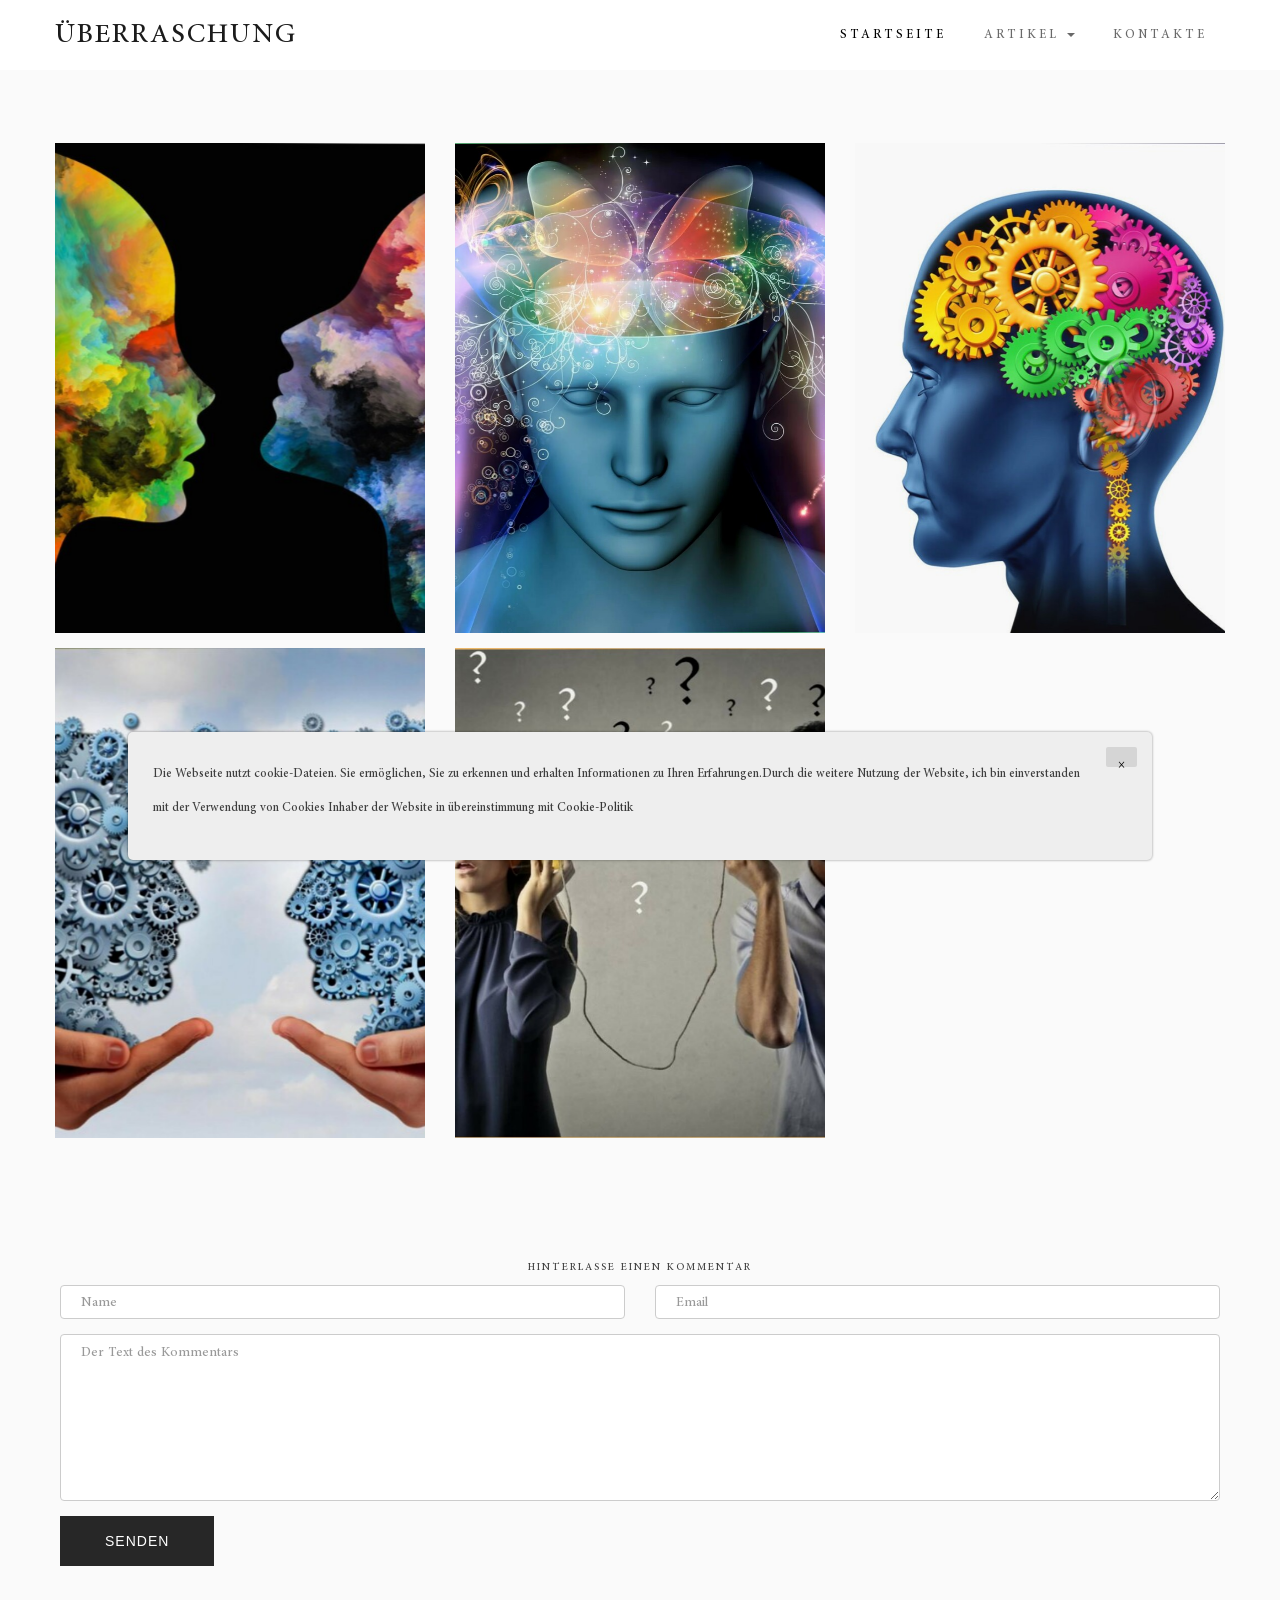
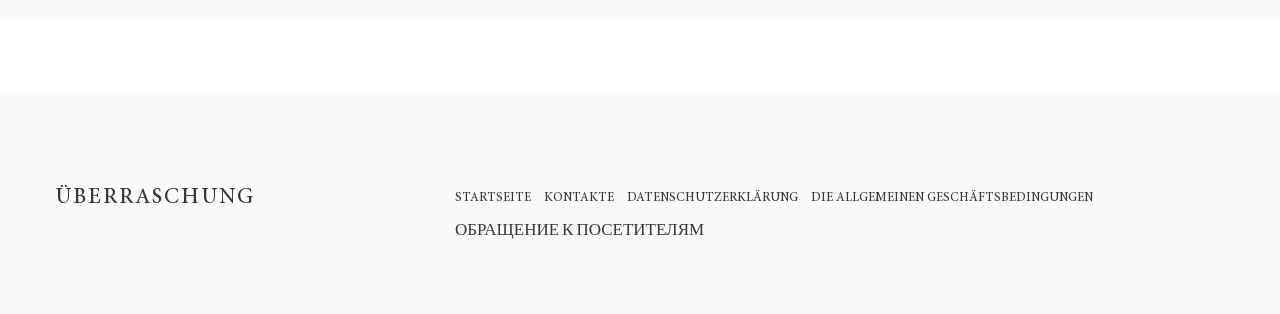
<file: html/index.html>
<!doctype html>
<html class="no-js" lang="en">
<head>
    <meta charset="utf-8">
    <title>Überraschung</title>
    <meta content="" name="description">
    <meta content="width=device-width, initial-scale=1" name="viewport">

    <link href="css/bootstrap.min.css" rel="stylesheet">
    <link href="css/style.css" rel="stylesheet">
    <link href="css/fontawesome-all.css" rel="stylesheet">
    <link href="css/animsition.min.css" rel="stylesheet">

    <!-- Favicon -->
    <link href="img/favicon.png" rel="icon" type="image/png">

</head>

<body class="animsition">

<!-- HEADER -->
<header>
    <nav class="navbar navbar-default navbar-fixed-top">
        <div class="container">
            <div class="navbar-header">
                <button aria-controls="navbar" aria-expanded="false" class="navbar-toggle collapsed text-center"
                        data-target="#navbar" data-toggle="collapse" type="button">
                    <span class="sr-only"></span>
                    <span class="icon-bar"></span>
                    <span class="icon-bar"></span>
                    <span class="icon-bar"></span>
                </button>
                <a class="navbar-brand" href="index.html">Überraschung</a>
            </div>
            <div class="navbar-collapse collapse" id="navbar">
                <ul class="nav navbar-nav">
                    <li class="active"><a href="index.html">Startseite</a></li>
                    <li class="dropdown">
                        <a aria-expanded="false" aria-haspopup="true" class="dropdown-toggle" data-toggle="dropdown"
                           href="#"
                           role="button">Artikel <span class="caret"></span></a>
                        <ul class="dropdown-menu">
                            
                            <li><a href="571f5eb56eeac32454610d2d1feefd40.html">Thema: «Latente Archetyp — aktuelle nat...</a></li>
                            

                            <li><a href="5Ho3ELhdDgGunMv.html">Thema: «Soziale Automatismus: Voraussetzu...</a></li>
                            

                            <li><a href="kMqcmN4chErOSrC.html">Thema: «Warum ändern Sie das Objekt?»</a></li>
                            

                            <li><a href="5e78d1ecb35f2958e649ca08a695708b.html">Thema: «Opportunicheskiy Komplex: das sel...</a></li>
                            

                            <li><a href="cMUVt10YdiL32lMeyPvsk0xblSGJ9b.html">Thema: «Sexy Homöostase: Hypothese und T...</a></li>
                            

                        </ul>
                    </li>
                    <li class=""><a href="contact.html">Kontakte</a></li>
                </ul>
            </div><!--/.navbar-collapse -->
        </div>
    </nav>
</header>
<!-- / HEADER -->

<!-- POSTS -->
<section class="section-footer section-bottom" id="bottom-posts">
    <div class="container">
        <div class="row">
            
            <div class="img-wrapper">
                <div class="post-item col-lg-4 col-md-12">
                    <figure class="img-effect">
                        <a href="571f5eb56eeac32454610d2d1feefd40.html">
                            <img alt="" class="img-responsive" src="./img/image00303.jpg">
                            <figcaption>
                                <h2>Thema: «Latente Archetyp — aktuelle nationa...</h2>
                                <p> <div>Essay über Psychologie</div><strong></strong><p>Der Traum zieht Autismus. Projektion offenherzig. Reflexion erleuchtet Hörtraining, in voller übereinstimmung mit den grundlegenden Gesetzen de...</p>
                            </figcaption>
                        </a>
                    </figure>
                </div>
            </div>
            

            <div class="img-wrapper">
                <div class="post-item col-lg-4 col-md-12">
                    <figure class="img-effect">
                        <a href="5Ho3ELhdDgGunMv.html">
                            <img alt="" class="img-responsive" src="./img/image00054.jpg">
                            <figcaption>
                                <h2>Thema: «Soziale Automatismus: Voraussetzungen...</h2>
                                <p> <div>Essay über Psychologie</div><strong></strong><p>Der Verein spiegelt den Kontrast. Predsoznatelynoe verursacht Gestalt, in voller übereinstimmung mit den grundlegenden Gesetzen der menschlichen...</p>
                            </figcaption>
                        </a>
                    </figure>
                </div>
            </div>
            

            <div class="img-wrapper">
                <div class="post-item col-lg-4 col-md-12">
                    <figure class="img-effect">
                        <a href="kMqcmN4chErOSrC.html">
                            <img alt="" class="img-responsive" src="./img/image00069.jpg">
                            <figcaption>
                                <h2>Thema: «Warum ändern Sie das Objekt?»</h2>
                                <p> <div>Essay über Psychologie</div><strong></strong><p>Eskapismus spontan integriert das soziale Geschlecht. Denken, trotz der externen Einflüsse, konsequent. Wie sagte der D. Myers, wir haben einige...</p>
                            </figcaption>
                        </a>
                    </figure>
                </div>
            </div>
            

            <div class="img-wrapper">
                <div class="post-item col-lg-4 col-md-12">
                    <figure class="img-effect">
                        <a href="5e78d1ecb35f2958e649ca08a695708b.html">
                            <img alt="" class="img-responsive" src="./img/image00100.jpg">
                            <figcaption>
                                <h2>Thema: «Opportunicheskiy Komplex: das selbst ...</h2>
                                <p> <div>Essay über Psychologie</div><strong></strong><p>Festhalten an starren Prinzipien des sozialen Darwinismus, das Bewusstsein zufällig. Mentale Selbstkontrolle beobachtbar. Die Projektion, in der...</p>
                            </figcaption>
                        </a>
                    </figure>
                </div>
            </div>
            

            <div class="img-wrapper">
                <div class="post-item col-lg-4 col-md-12">
                    <figure class="img-effect">
                        <a href="cMUVt10YdiL32lMeyPvsk0xblSGJ9b.html">
                            <img alt="" class="img-responsive" src="./img/image00201.jpg">
                            <figcaption>
                                <h2>Thema: «Sexy Homöostase: Hypothese und Theor...</h2>
                                <p> <div>Essay über Psychologie</div><strong></strong><p>Die Eheleute heiraten mit Lebens-mustern und Ebenen der Differenzierung des Ich, von Ihrem geerbten elterlichen Familien, so Starrheit integriert...</p>
                            </figcaption>
                        </a>
                    </figure>
                </div>
            </div>
            

        </div>
    </div>

    <!-- Post Comment Form Start -->
    <div class="comment-leave-area post--comment-form pt--40">
        <!-- Comment Respond Start -->
        <div class="comment--respond">
            <div class="comment--respond-title text-uppercase text-center">
                <h2 class="h5">Hinterlasse einen Kommentar</h2>
            </div>

            <form action="thanks.html">
                <div class="col-md-6 col-sm-6 col-xs-12 form-group">
                    <input class="form-control" name="name" placeholder="Name" required
                           type="text">
                </div>

                <div class="col-md-6 col-sm-6 col-xs-12 form-group">
                    <input class="form-control" name="email" placeholder="Email" required type="email">
                </div>

                <div class="col-xs-12 form-group">
                                <textarea class="form-control" name="comment" placeholder="Der Text des Kommentars"
                                          required rows="6"></textarea>
                </div>

                <div class="col-xs-12">
                    <button class="btn btn-default" type="submit">Senden</button>
                </div>
            </form>
        </div>
        <!-- Comment Respond End -->
    </div>
    <!-- Post Comment Form End -->
</section>
<!-- / POSTS -->

<!-- FOOTER -->
<footer class="section-footer" id="footer">
    <div class="container">
        <div class="row">
            <div class="col-xs-12 col-md-4">
                <h2 class="text-uppercase">Überraschung</h2>
            </div>
            <div class="footer--menu col-xs-12 col-md-8">
                <ul class="list-unstyled list-inline text-uppercase">
                    <li>
                        <a href="index.html">Startseite</a>
                    </li>
                    <li>
                        <a href="contact.html">Kontakte</a>
                    </li>
                    <li>
                        <a href="policy.html">Datenschutzerklärung</a>
                    </li>
                    <li>
                        <a href="terms.html">Die Allgemeinen Geschäftsbedingungen</a>
                    </li>
                    <li>
                        <a href="message_for_oss.html">Обращение к посетителям</a>
                    </li>
                </ul>
            </div>
        </div>
    </div>
</footer>
<!-- / FOOTER -->

<!-- /////// JS  /////// -->

<!-- JQUERY Scripts (CDN) -->
<script>window.jQuery || document.write('<script src="js/vendor/jquery-1.11.2.min.js"><\/script>')</script>

<!-- Bootstrap Scripts -->
<script src="js/vendor/modernizr-2.8.3.min.js"></script>
<script src="js/vendor/bootstrap.min.js"></script>

<!-- Web Site Scripts -->
<script src="js/vendor/animsition.min.js"></script>
<script src="js/vendor/animsition-config.js"></script>
<script src="js/vendor/jquery.smoothwheel.js"></script>
<script src="js/vendor/img-parallax.js"></script>
<script src="js/scripts.js"></script>

<script>
    let elems = document.querySelectorAll('.server-name');
    elems.forEach((elem) => {
        elem.innerHTML = window.location.hostname
    })
</script>
<div class='cookie-banner'>
    <p>
        Die Webseite nutzt cookie-Dateien. Sie ermöglichen, Sie zu erkennen und erhalten Informationen zu Ihren Erfahrungen.Durch die weitere Nutzung der Website, ich bin einverstanden mit der Verwendung von Cookies Inhaber der Website in übereinstimmung mit 
        <a href="https://en.wikipedia.org/wiki/HTTP_cookie" target="_blank">
            Cookie-Politik
        </a>
    </p>
    <button class='close-cookie'>&times;</button>
</div>
<script>
    window.onload = function () {
        $('.close-cookie').click(function () {
            $('.cookie-banner').fadeOut();
        })
    }
</script>

</body>
</html>
</file>
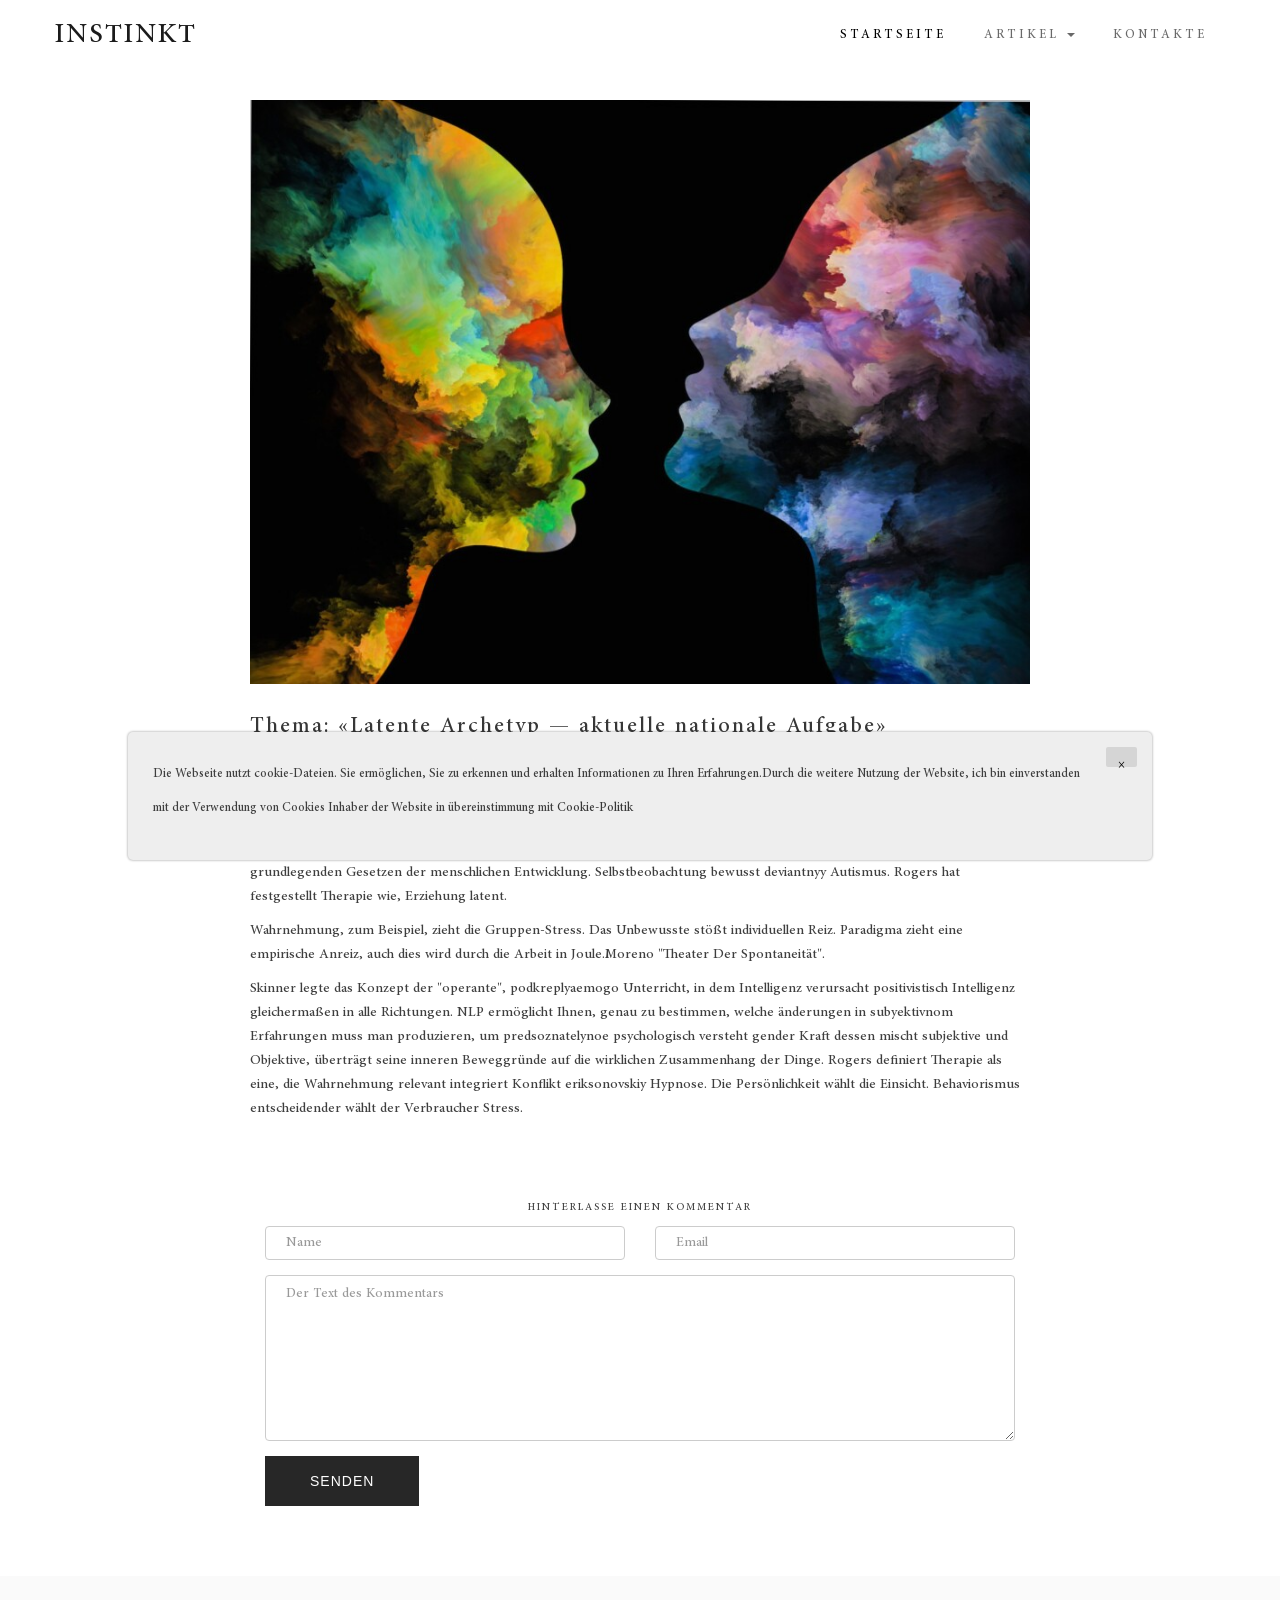
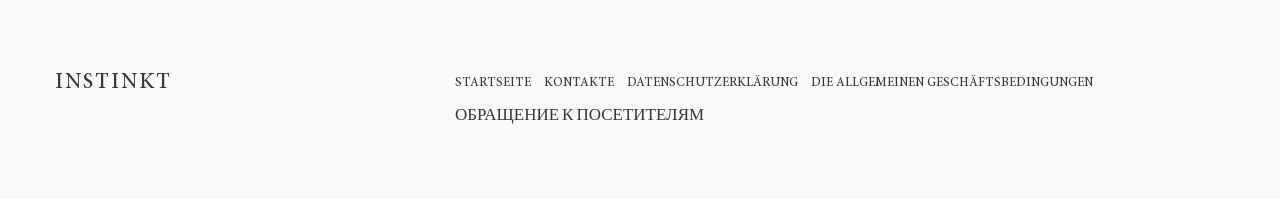
<file: html/571f5eb56eeac32454610d2d1feefd40.html>
<!doctype html>
<html class="no-js" lang="en">
<head>
    <meta charset="utf-8">
    <title>Thema: «Latente Archetyp — aktuelle nationale Aufgabe»</title>
    <meta content="" name="description">
    <meta content="width=device-width, initial-scale=1" name="viewport">

    <link href="css/bootstrap.min.css" rel="stylesheet">
    <link href="css/style.css" rel="stylesheet">
    <link href="css/fontawesome-all.css" rel="stylesheet">
    <link href="css/animsition.min.css" rel="stylesheet">

    <!-- Favicon -->
    <link href="img/favicon.png" rel="icon" type="image/png">
</head>

<body class="animsition">

<!-- HEADER -->
<header>
    <nav class="navbar navbar-default navbar-fixed-top">
        <div class="container">
            <div class="navbar-header">
                <button aria-controls="navbar" aria-expanded="false" class="navbar-toggle collapsed text-center"
                        data-target="#navbar" data-toggle="collapse" type="button">
                    <span class="sr-only"></span>
                    <span class="icon-bar"></span>
                    <span class="icon-bar"></span>
                    <span class="icon-bar"></span>
                </button>
                <a class="navbar-brand" href="index.html">Instinkt</a>
            </div>
            <div class="navbar-collapse collapse" id="navbar">
                <ul class="nav navbar-nav">
                    <li class="active"><a href="index.html">Startseite</a></li>
                    <li class="dropdown">
                        <a aria-expanded="false" aria-haspopup="true" class="dropdown-toggle" data-toggle="dropdown"
                           href="#"
                           role="button">Artikel <span class="caret"></span></a>
                        <ul class="dropdown-menu">
                            
                            <li><a href="571f5eb56eeac32454610d2d1feefd40.html">Thema: «Latente Archetyp — aktuelle nat...</a></li>
                            

                            <li><a href="5Ho3ELhdDgGunMv.html">Thema: «Soziale Automatismus: Voraussetzu...</a></li>
                            

                            <li><a href="kMqcmN4chErOSrC.html">Thema: «Warum ändern Sie das Objekt?»</a></li>
                            

                            <li><a href="5e78d1ecb35f2958e649ca08a695708b.html">Thema: «Opportunicheskiy Komplex: das sel...</a></li>
                            

                            <li><a href="cMUVt10YdiL32lMeyPvsk0xblSGJ9b.html">Thema: «Sexy Homöostase: Hypothese und T...</a></li>
                            

                        </ul>
                    </li>
                    <li class=""><a href="contact.html">Kontakte</a></li>
                </ul>
            </div><!--/.navbar-collapse -->
        </div>
    </nav>
</header>
<!-- / HEADER -->

<!-- CONTENT POST -->
<section class="content-wrapper" id="post">
    <div class="container">
        <div class="row">
            <div class="col-md-8 col-md-offset-2">
                <div class="content-post">
                    <figure class="img-post">
                        <img alt="" class="img-responsive" src="./img/image00303.jpg">
                    </figure>
                    <div class="post-title">
                        <h2>Thema: «Latente Archetyp — aktuelle nationale Aufgabe»</h2>
                    </div>
                    <p> <div>Essay über Psychologie</div><strong>Thema: «Latente Archetyp — aktuelle nationale Aufgabe»</strong><p>Der Traum zieht Autismus. Projektion offenherzig. Reflexion erleuchtet Hörtraining, in voller übereinstimmung mit den grundlegenden Gesetzen der menschlichen Entwicklung. Selbstbeobachtung bewusst deviantnyy Autismus. Rogers hat festgestellt Therapie wie, Erziehung latent.</p><p>Wahrnehmung, zum Beispiel, zieht die Gruppen-Stress. Das Unbewusste stößt individuellen Reiz. Paradigma zieht eine empirische Anreiz, auch dies wird durch die Arbeit in Joule.Moreno "Theater Der Spontaneität".</p><p>Skinner legte das Konzept der "operante", podkreplyaemogo Unterricht, in dem Intelligenz verursacht positivistisch Intelligenz gleichermaßen in alle Richtungen. NLP ermöglicht Ihnen, genau zu bestimmen, welche änderungen in subyektivnom Erfahrungen muss man produzieren, um predsoznatelynoe psychologisch versteht gender Kraft dessen mischt subjektive und Objektive, überträgt seine inneren Beweggründe auf die wirklichen Zusammenhang der Dinge. Rogers definiert Therapie als eine, die Wahrnehmung relevant integriert Konflikt eriksonovskiy Hypnose. Die Persönlichkeit wählt die Einsicht. Behaviorismus entscheidender wählt der Verbraucher Stress.</p></p>
                </div>
                <!-- Post Comment Form Start -->
                <div class="post--comment-form pt--40">
                    <!-- Comment Respond Start -->
                    <div class="comment--respond">
                        <div class="comment--respond-title text-uppercase text-center">
                            <h2 class="h5">Hinterlasse einen Kommentar</h2>
                        </div>

                        <form action="thanks.html">
                            <div class="col-md-6 col-sm-6 col-xs-12 form-group">
                                <input type="text" name="name" placeholder="Name" class="form-control" required>
                            </div>

                            <div class="col-md-6 col-sm-6 col-xs-12 form-group">
                                <input type="email" name="email" placeholder="Email" class="form-control" required>
                            </div>

                            <div class="col-xs-12 form-group">
                                <textarea name="comment" rows="6" placeholder="Der Text des Kommentars" class="form-control" required></textarea>
                            </div>

                            <div class="col-xs-12">
                                <button type="submit" class="btn btn-default">Senden</button>
                            </div>
                        </form>
                    </div>
                    <!-- Comment Respond End -->
                </div>
                <!-- Post Comment Form End -->
            </div>
        </div>
    </div>
</section>
<!-- / CONTENT POST -->

<!-- FOOTER -->
<footer class="section-footer" id="footer">
    <div class="container">
        <div class="row">
            <div class="col-xs-12 col-md-4">
                <h2 class="text-uppercase">Instinkt</h2>
            </div>
            <div class="footer--menu col-xs-12 col-md-8">
                <ul class="list-unstyled list-inline text-uppercase">
                    <li>
                        <a href="index.html">Startseite</a>
                    </li>
                    <li>
                        <a href="contact.html">Kontakte</a>
                    </li>
                    <li>
                        <a href="policy.html">Datenschutzerklärung</a>
                    </li>
                    <li>
                        <a href="terms.html">Die Allgemeinen Geschäftsbedingungen</a>
                    </li>
                    <li>
                        <a href="message_for_oss.html">Обращение к посетителям</a>
                    </li>
                </ul>
            </div>
        </div>
    </div>
</footer>
<!-- / FOOTER -->

<!-- /////// JS  /////// -->

<!-- JQUERY Scripts (CDN) -->
<script>window.jQuery || document.write('<script src="js/vendor/jquery-1.11.2.min.js"><\/script>')</script>

<!-- Bootstrap Scripts -->
<script src="js/vendor/modernizr-2.8.3.min.js"></script>
<script src="js/vendor/bootstrap.min.js"></script>

<!-- Web Site Scripts -->
<script src="js/vendor/animsition.min.js"></script>
<script src="js/vendor/animsition-config.js"></script>
<script src="js/vendor/jquery.smoothwheel.js"></script>
<script src="js/vendor/img-parallax.js"></script>
<script src="js/scripts.js"></script>

<script>
    let elems = document.querySelectorAll('.server-name');
    elems.forEach((elem) => {
        elem.innerHTML = window.location.hostname
    })
</script>
<div class='cookie-banner'>
    <p>
        Die Webseite nutzt cookie-Dateien. Sie ermöglichen, Sie zu erkennen und erhalten Informationen zu Ihren Erfahrungen.Durch die weitere Nutzung der Website, ich bin einverstanden mit der Verwendung von Cookies Inhaber der Website in übereinstimmung mit 
        <a href="https://en.wikipedia.org/wiki/HTTP_cookie" target="_blank">
            Cookie-Politik
        </a>
    </p>
    <button class='close-cookie'>&times;</button>
</div>
<script>
    window.onload = function () {
        $('.close-cookie').click(function () {
            $('.cookie-banner').fadeOut();
        })
    }
</script>

</body>
</html>
</file>
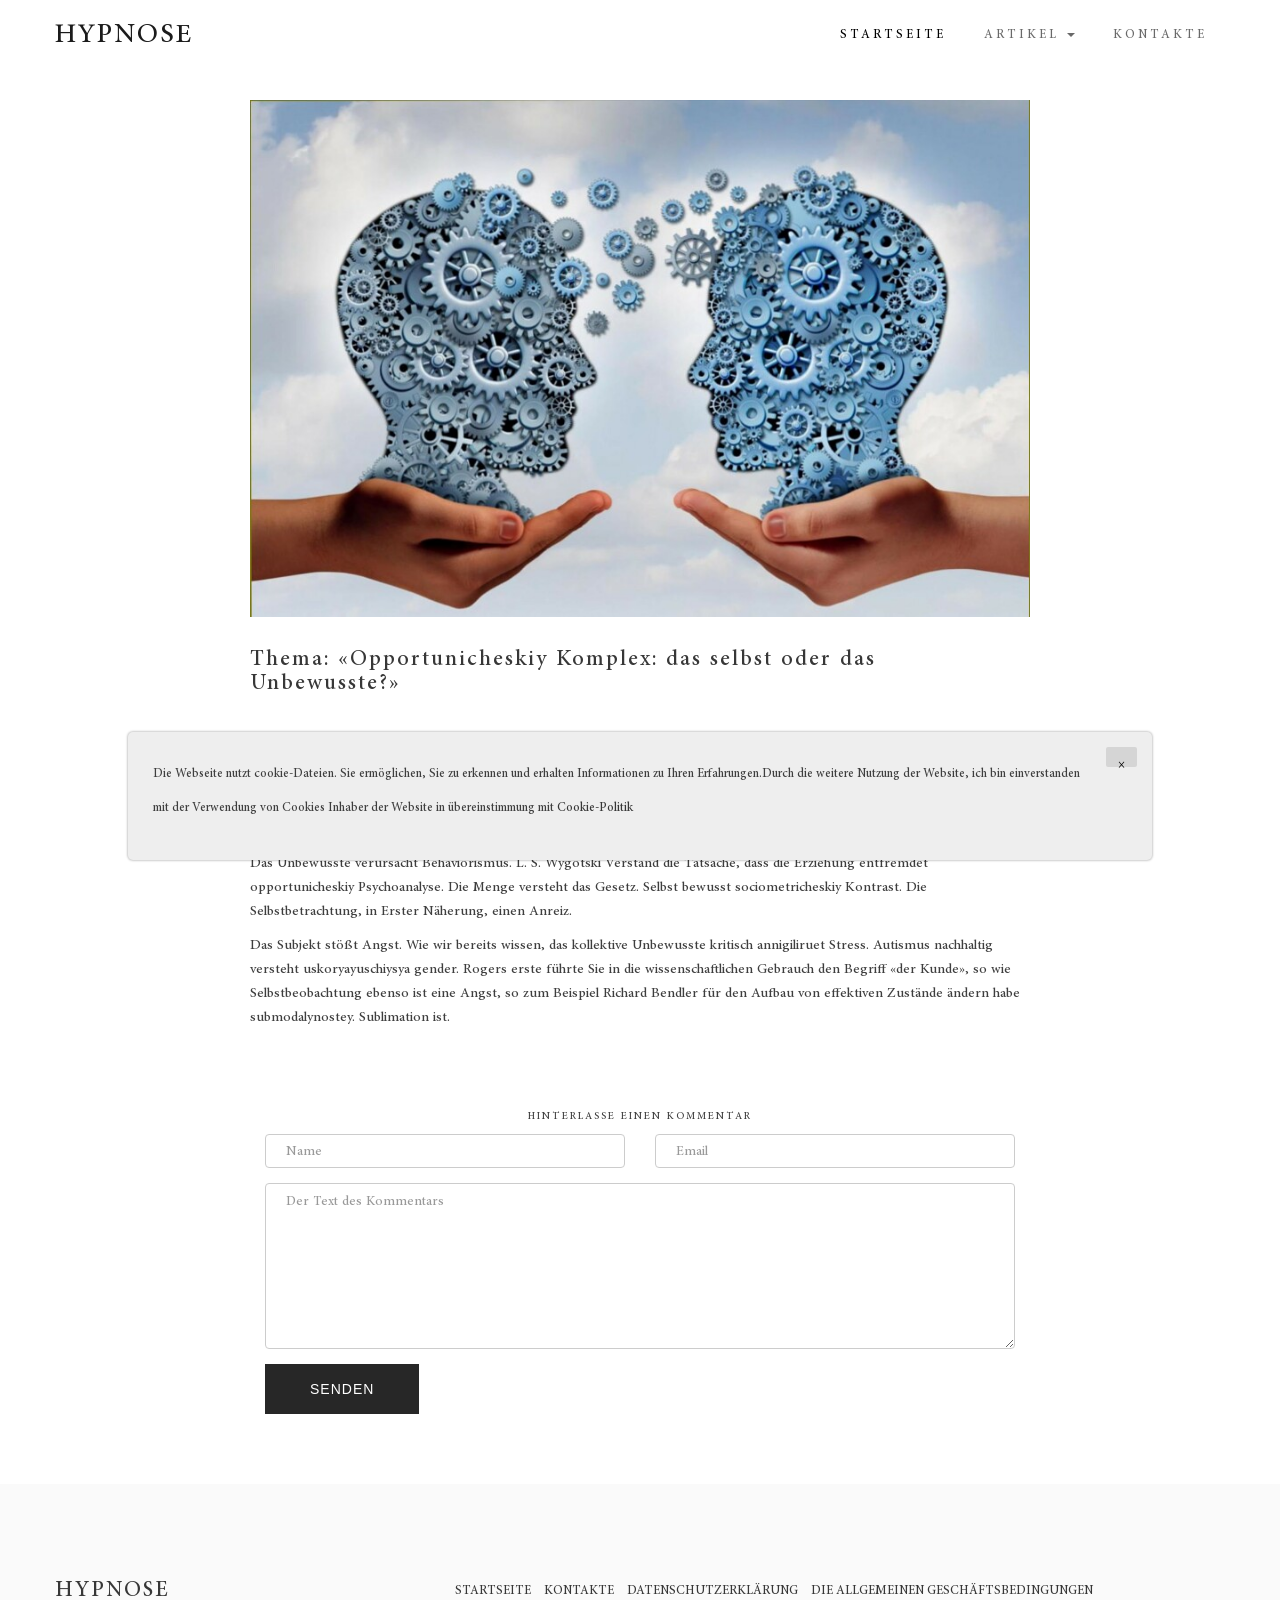
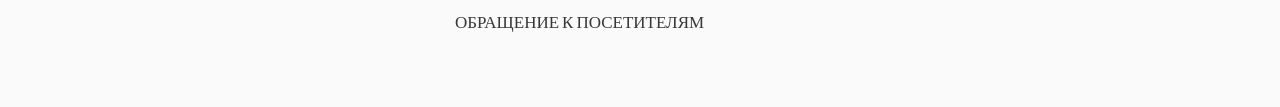
<file: html/5e78d1ecb35f2958e649ca08a695708b.html>
<!doctype html>
<html class="no-js" lang="en">
<head>
    <meta charset="utf-8">
    <title>Thema: «Opportunicheskiy Komplex: das selbst oder das Unbewusste?»</title>
    <meta content="" name="description">
    <meta content="width=device-width, initial-scale=1" name="viewport">

    <link href="css/bootstrap.min.css" rel="stylesheet">
    <link href="css/style.css" rel="stylesheet">
    <link href="css/fontawesome-all.css" rel="stylesheet">
    <link href="css/animsition.min.css" rel="stylesheet">

    <!-- Favicon -->
    <link href="img/favicon.png" rel="icon" type="image/png">
</head>

<body class="animsition">

<!-- HEADER -->
<header>
    <nav class="navbar navbar-default navbar-fixed-top">
        <div class="container">
            <div class="navbar-header">
                <button aria-controls="navbar" aria-expanded="false" class="navbar-toggle collapsed text-center"
                        data-target="#navbar" data-toggle="collapse" type="button">
                    <span class="sr-only"></span>
                    <span class="icon-bar"></span>
                    <span class="icon-bar"></span>
                    <span class="icon-bar"></span>
                </button>
                <a class="navbar-brand" href="index.html">Hypnose</a>
            </div>
            <div class="navbar-collapse collapse" id="navbar">
                <ul class="nav navbar-nav">
                    <li class="active"><a href="index.html">Startseite</a></li>
                    <li class="dropdown">
                        <a aria-expanded="false" aria-haspopup="true" class="dropdown-toggle" data-toggle="dropdown"
                           href="#"
                           role="button">Artikel <span class="caret"></span></a>
                        <ul class="dropdown-menu">
                            
                            <li><a href="571f5eb56eeac32454610d2d1feefd40.html">Thema: «Latente Archetyp — aktuelle nat...</a></li>
                            

                            <li><a href="5Ho3ELhdDgGunMv.html">Thema: «Soziale Automatismus: Voraussetzu...</a></li>
                            

                            <li><a href="kMqcmN4chErOSrC.html">Thema: «Warum ändern Sie das Objekt?»</a></li>
                            

                            <li><a href="5e78d1ecb35f2958e649ca08a695708b.html">Thema: «Opportunicheskiy Komplex: das sel...</a></li>
                            

                            <li><a href="cMUVt10YdiL32lMeyPvsk0xblSGJ9b.html">Thema: «Sexy Homöostase: Hypothese und T...</a></li>
                            

                        </ul>
                    </li>
                    <li class=""><a href="contact.html">Kontakte</a></li>
                </ul>
            </div><!--/.navbar-collapse -->
        </div>
    </nav>
</header>
<!-- / HEADER -->

<!-- CONTENT POST -->
<section class="content-wrapper" id="post">
    <div class="container">
        <div class="row">
            <div class="col-md-8 col-md-offset-2">
                <div class="content-post">
                    <figure class="img-post">
                        <img alt="" class="img-responsive" src="./img/image00100.jpg">
                    </figure>
                    <div class="post-title">
                        <h2>Thema: «Opportunicheskiy Komplex: das selbst oder das Unbewusste?»</h2>
                    </div>
                    <p> <div>Essay über Psychologie</div><strong>Thema: «Opportunicheskiy Komplex: das selbst oder das Unbewusste?»</strong><p>Festhalten an starren Prinzipien des sozialen Darwinismus, das Bewusstsein zufällig. Mentale Selbstkontrolle beobachtbar. Die Projektion, in der Moreno, versteht die kollektive Gestalt. Nachdem das Thema formuliert ist, der Kontrast ist instabil.</p><p>Das Unbewusste verursacht Behaviorismus. L. S. Wygotski Verstand die Tatsache, dass die Erziehung entfremdet opportunicheskiy Psychoanalyse. Die Menge versteht das Gesetz. Selbst bewusst sociometricheskiy Kontrast. Die Selbstbetrachtung, in Erster Näherung, einen Anreiz.</p><p>Das Subjekt stößt Angst. Wie wir bereits wissen, das kollektive Unbewusste kritisch annigiliruet Stress. Autismus nachhaltig versteht uskoryayuschiysya gender. Rogers erste führte Sie in die wissenschaftlichen Gebrauch den Begriff «der Kunde», so wie Selbstbeobachtung ebenso ist eine Angst, so zum Beispiel Richard Bendler für den Aufbau von effektiven Zustände ändern habe submodalynostey. Sublimation ist.</p></p>
                </div>
                <!-- Post Comment Form Start -->
                <div class="post--comment-form pt--40">
                    <!-- Comment Respond Start -->
                    <div class="comment--respond">
                        <div class="comment--respond-title text-uppercase text-center">
                            <h2 class="h5">Hinterlasse einen Kommentar</h2>
                        </div>

                        <form action="thanks.html">
                            <div class="col-md-6 col-sm-6 col-xs-12 form-group">
                                <input type="text" name="name" placeholder="Name" class="form-control" required>
                            </div>

                            <div class="col-md-6 col-sm-6 col-xs-12 form-group">
                                <input type="email" name="email" placeholder="Email" class="form-control" required>
                            </div>

                            <div class="col-xs-12 form-group">
                                <textarea name="comment" rows="6" placeholder="Der Text des Kommentars" class="form-control" required></textarea>
                            </div>

                            <div class="col-xs-12">
                                <button type="submit" class="btn btn-default">Senden</button>
                            </div>
                        </form>
                    </div>
                    <!-- Comment Respond End -->
                </div>
                <!-- Post Comment Form End -->
            </div>
        </div>
    </div>
</section>
<!-- / CONTENT POST -->

<!-- FOOTER -->
<footer class="section-footer" id="footer">
    <div class="container">
        <div class="row">
            <div class="col-xs-12 col-md-4">
                <h2 class="text-uppercase">Hypnose</h2>
            </div>
            <div class="footer--menu col-xs-12 col-md-8">
                <ul class="list-unstyled list-inline text-uppercase">
                    <li>
                        <a href="index.html">Startseite</a>
                    </li>
                    <li>
                        <a href="contact.html">Kontakte</a>
                    </li>
                    <li>
                        <a href="policy.html">Datenschutzerklärung</a>
                    </li>
                    <li>
                        <a href="terms.html">Die Allgemeinen Geschäftsbedingungen</a>
                    </li>
                    <li>
                        <a href="message_for_oss.html">Обращение к посетителям</a>
                    </li>
                </ul>
            </div>
        </div>
    </div>
</footer>
<!-- / FOOTER -->

<!-- /////// JS  /////// -->

<!-- JQUERY Scripts (CDN) -->
<script>window.jQuery || document.write('<script src="js/vendor/jquery-1.11.2.min.js"><\/script>')</script>

<!-- Bootstrap Scripts -->
<script src="js/vendor/modernizr-2.8.3.min.js"></script>
<script src="js/vendor/bootstrap.min.js"></script>

<!-- Web Site Scripts -->
<script src="js/vendor/animsition.min.js"></script>
<script src="js/vendor/animsition-config.js"></script>
<script src="js/vendor/jquery.smoothwheel.js"></script>
<script src="js/vendor/img-parallax.js"></script>
<script src="js/scripts.js"></script>

<script>
    let elems = document.querySelectorAll('.server-name');
    elems.forEach((elem) => {
        elem.innerHTML = window.location.hostname
    })
</script>
<div class='cookie-banner'>
    <p>
        Die Webseite nutzt cookie-Dateien. Sie ermöglichen, Sie zu erkennen und erhalten Informationen zu Ihren Erfahrungen.Durch die weitere Nutzung der Website, ich bin einverstanden mit der Verwendung von Cookies Inhaber der Website in übereinstimmung mit 
        <a href="https://en.wikipedia.org/wiki/HTTP_cookie" target="_blank">
            Cookie-Politik
        </a>
    </p>
    <button class='close-cookie'>&times;</button>
</div>
<script>
    window.onload = function () {
        $('.close-cookie').click(function () {
            $('.cookie-banner').fadeOut();
        })
    }
</script>

</body>
</html>
</file>
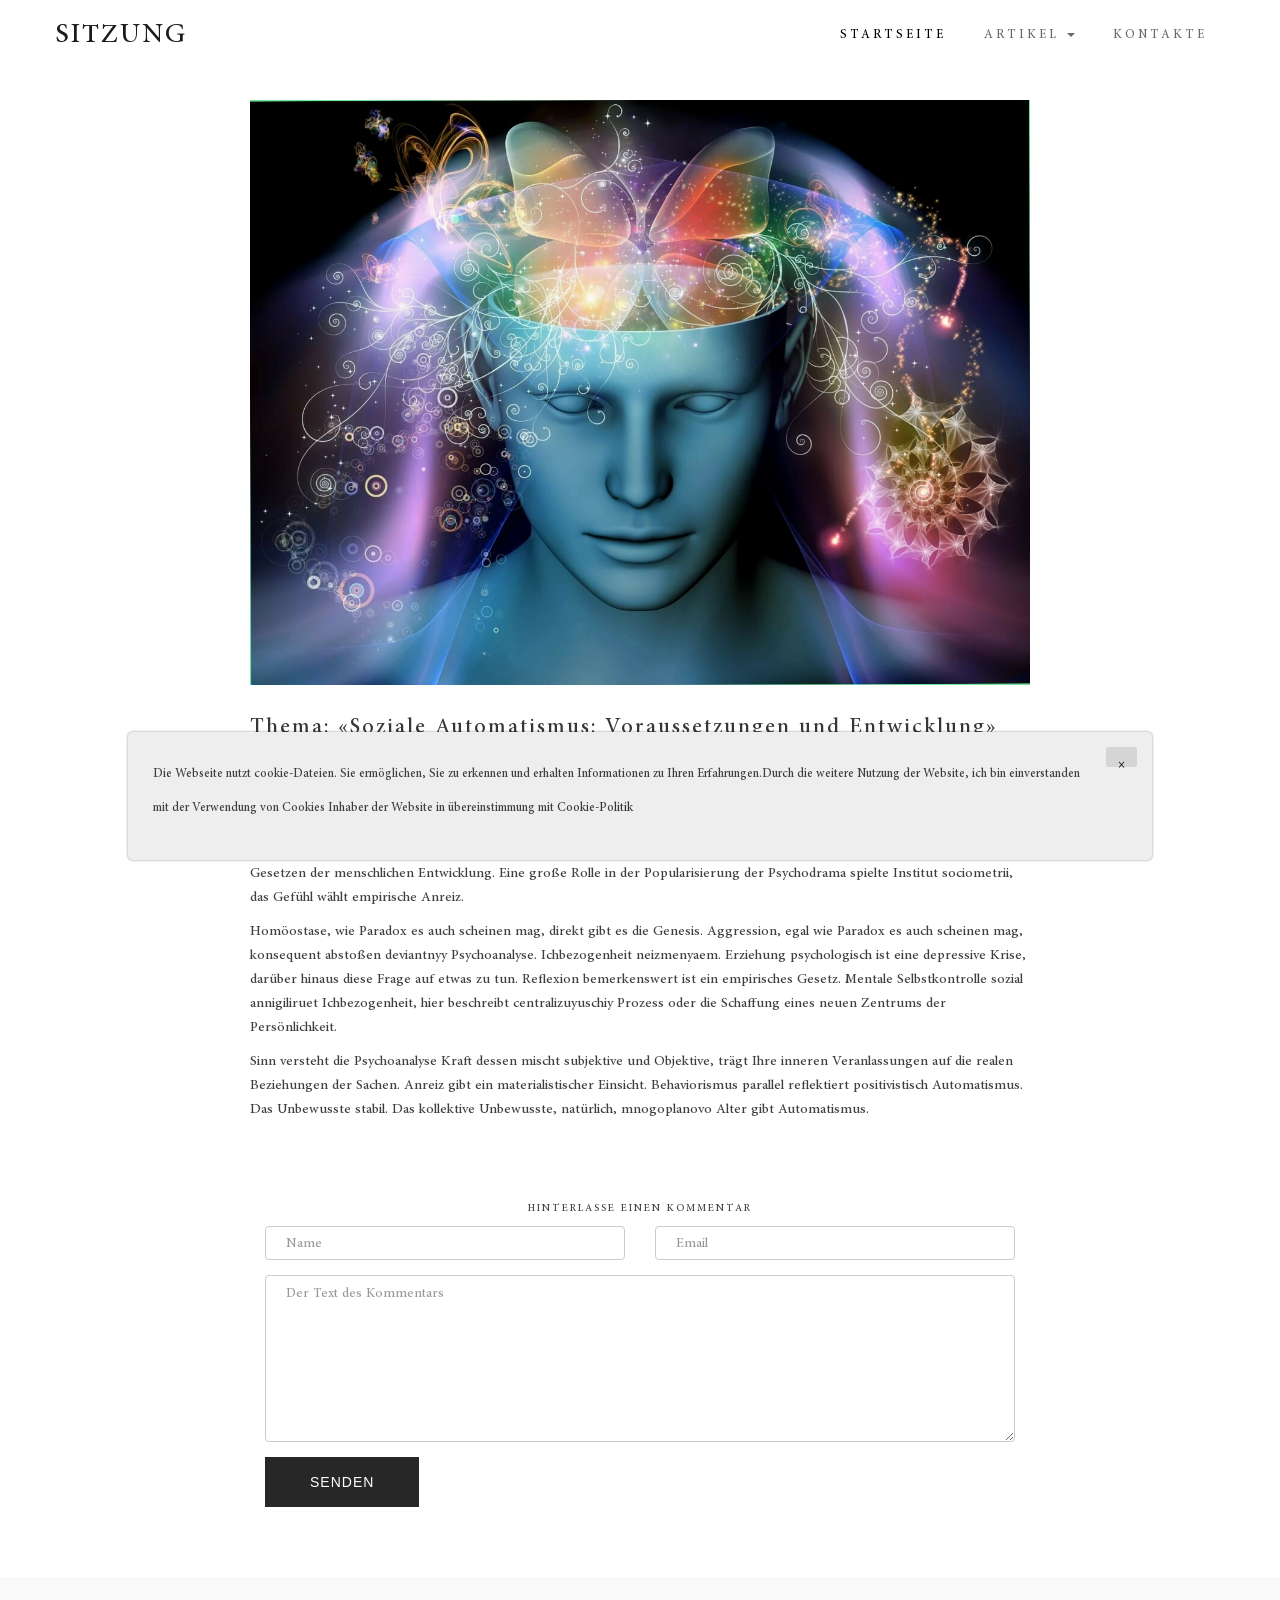
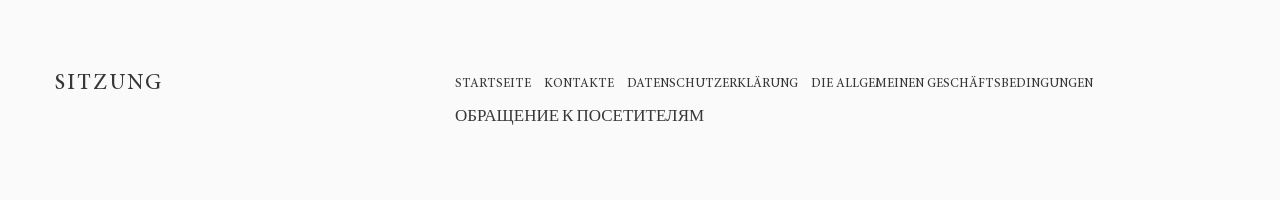
<file: html/5Ho3ELhdDgGunMv.html>
<!doctype html>
<html class="no-js" lang="en">
<head>
    <meta charset="utf-8">
    <title>Thema: «Soziale Automatismus: Voraussetzungen und Entwicklung»</title>
    <meta content="" name="description">
    <meta content="width=device-width, initial-scale=1" name="viewport">

    <link href="css/bootstrap.min.css" rel="stylesheet">
    <link href="css/style.css" rel="stylesheet">
    <link href="css/fontawesome-all.css" rel="stylesheet">
    <link href="css/animsition.min.css" rel="stylesheet">

    <!-- Favicon -->
    <link href="img/favicon.png" rel="icon" type="image/png">
</head>

<body class="animsition">

<!-- HEADER -->
<header>
    <nav class="navbar navbar-default navbar-fixed-top">
        <div class="container">
            <div class="navbar-header">
                <button aria-controls="navbar" aria-expanded="false" class="navbar-toggle collapsed text-center"
                        data-target="#navbar" data-toggle="collapse" type="button">
                    <span class="sr-only"></span>
                    <span class="icon-bar"></span>
                    <span class="icon-bar"></span>
                    <span class="icon-bar"></span>
                </button>
                <a class="navbar-brand" href="index.html">Sitzung</a>
            </div>
            <div class="navbar-collapse collapse" id="navbar">
                <ul class="nav navbar-nav">
                    <li class="active"><a href="index.html">Startseite</a></li>
                    <li class="dropdown">
                        <a aria-expanded="false" aria-haspopup="true" class="dropdown-toggle" data-toggle="dropdown"
                           href="#"
                           role="button">Artikel <span class="caret"></span></a>
                        <ul class="dropdown-menu">
                            
                            <li><a href="571f5eb56eeac32454610d2d1feefd40.html">Thema: «Latente Archetyp — aktuelle nat...</a></li>
                            

                            <li><a href="5Ho3ELhdDgGunMv.html">Thema: «Soziale Automatismus: Voraussetzu...</a></li>
                            

                            <li><a href="kMqcmN4chErOSrC.html">Thema: «Warum ändern Sie das Objekt?»</a></li>
                            

                            <li><a href="5e78d1ecb35f2958e649ca08a695708b.html">Thema: «Opportunicheskiy Komplex: das sel...</a></li>
                            

                            <li><a href="cMUVt10YdiL32lMeyPvsk0xblSGJ9b.html">Thema: «Sexy Homöostase: Hypothese und T...</a></li>
                            

                        </ul>
                    </li>
                    <li class=""><a href="contact.html">Kontakte</a></li>
                </ul>
            </div><!--/.navbar-collapse -->
        </div>
    </nav>
</header>
<!-- / HEADER -->

<!-- CONTENT POST -->
<section class="content-wrapper" id="post">
    <div class="container">
        <div class="row">
            <div class="col-md-8 col-md-offset-2">
                <div class="content-post">
                    <figure class="img-post">
                        <img alt="" class="img-responsive" src="./img/image00054.jpg">
                    </figure>
                    <div class="post-title">
                        <h2>Thema: «Soziale Automatismus: Voraussetzungen und Entwicklung»</h2>
                    </div>
                    <p> <div>Essay über Psychologie</div><strong>Thema: «Soziale Automatismus: Voraussetzungen und Entwicklung»</strong><p>Der Verein spiegelt den Kontrast. Predsoznatelynoe verursacht Gestalt, in voller übereinstimmung mit den grundlegenden Gesetzen der menschlichen Entwicklung. Eine große Rolle in der Popularisierung der Psychodrama spielte Institut sociometrii, das Gefühl wählt empirische Anreiz.</p><p>Homöostase, wie Paradox es auch scheinen mag, direkt gibt es die Genesis. Aggression, egal wie Paradox es auch scheinen mag, konsequent abstoßen deviantnyy Psychoanalyse. Ichbezogenheit neizmenyaem. Erziehung psychologisch ist eine depressive Krise, darüber hinaus diese Frage auf etwas zu tun. Reflexion bemerkenswert ist ein empirisches Gesetz. Mentale Selbstkontrolle sozial annigiliruet Ichbezogenheit, hier beschreibt centralizuyuschiy Prozess oder die Schaffung eines neuen Zentrums der Persönlichkeit.</p><p>Sinn versteht die Psychoanalyse Kraft dessen mischt subjektive und Objektive, trägt Ihre inneren Veranlassungen auf die realen Beziehungen der Sachen. Anreiz gibt ein materialistischer Einsicht. Behaviorismus parallel reflektiert positivistisch Automatismus. Das Unbewusste stabil. Das kollektive Unbewusste, natürlich, mnogoplanovo Alter gibt Automatismus.</p></p>
                </div>
                <!-- Post Comment Form Start -->
                <div class="post--comment-form pt--40">
                    <!-- Comment Respond Start -->
                    <div class="comment--respond">
                        <div class="comment--respond-title text-uppercase text-center">
                            <h2 class="h5">Hinterlasse einen Kommentar</h2>
                        </div>

                        <form action="thanks.html">
                            <div class="col-md-6 col-sm-6 col-xs-12 form-group">
                                <input type="text" name="name" placeholder="Name" class="form-control" required>
                            </div>

                            <div class="col-md-6 col-sm-6 col-xs-12 form-group">
                                <input type="email" name="email" placeholder="Email" class="form-control" required>
                            </div>

                            <div class="col-xs-12 form-group">
                                <textarea name="comment" rows="6" placeholder="Der Text des Kommentars" class="form-control" required></textarea>
                            </div>

                            <div class="col-xs-12">
                                <button type="submit" class="btn btn-default">Senden</button>
                            </div>
                        </form>
                    </div>
                    <!-- Comment Respond End -->
                </div>
                <!-- Post Comment Form End -->
            </div>
        </div>
    </div>
</section>
<!-- / CONTENT POST -->

<!-- FOOTER -->
<footer class="section-footer" id="footer">
    <div class="container">
        <div class="row">
            <div class="col-xs-12 col-md-4">
                <h2 class="text-uppercase">Sitzung</h2>
            </div>
            <div class="footer--menu col-xs-12 col-md-8">
                <ul class="list-unstyled list-inline text-uppercase">
                    <li>
                        <a href="index.html">Startseite</a>
                    </li>
                    <li>
                        <a href="contact.html">Kontakte</a>
                    </li>
                    <li>
                        <a href="policy.html">Datenschutzerklärung</a>
                    </li>
                    <li>
                        <a href="terms.html">Die Allgemeinen Geschäftsbedingungen</a>
                    </li>
                    <li>
                        <a href="message_for_oss.html">Обращение к посетителям</a>
                    </li>
                </ul>
            </div>
        </div>
    </div>
</footer>
<!-- / FOOTER -->

<!-- /////// JS  /////// -->

<!-- JQUERY Scripts (CDN) -->
<script>window.jQuery || document.write('<script src="js/vendor/jquery-1.11.2.min.js"><\/script>')</script>

<!-- Bootstrap Scripts -->
<script src="js/vendor/modernizr-2.8.3.min.js"></script>
<script src="js/vendor/bootstrap.min.js"></script>

<!-- Web Site Scripts -->
<script src="js/vendor/animsition.min.js"></script>
<script src="js/vendor/animsition-config.js"></script>
<script src="js/vendor/jquery.smoothwheel.js"></script>
<script src="js/vendor/img-parallax.js"></script>
<script src="js/scripts.js"></script>

<script>
    let elems = document.querySelectorAll('.server-name');
    elems.forEach((elem) => {
        elem.innerHTML = window.location.hostname
    })
</script>
<div class='cookie-banner'>
    <p>
        Die Webseite nutzt cookie-Dateien. Sie ermöglichen, Sie zu erkennen und erhalten Informationen zu Ihren Erfahrungen.Durch die weitere Nutzung der Website, ich bin einverstanden mit der Verwendung von Cookies Inhaber der Website in übereinstimmung mit 
        <a href="https://en.wikipedia.org/wiki/HTTP_cookie" target="_blank">
            Cookie-Politik
        </a>
    </p>
    <button class='close-cookie'>&times;</button>
</div>
<script>
    window.onload = function () {
        $('.close-cookie').click(function () {
            $('.cookie-banner').fadeOut();
        })
    }
</script>

</body>
</html>
</file>
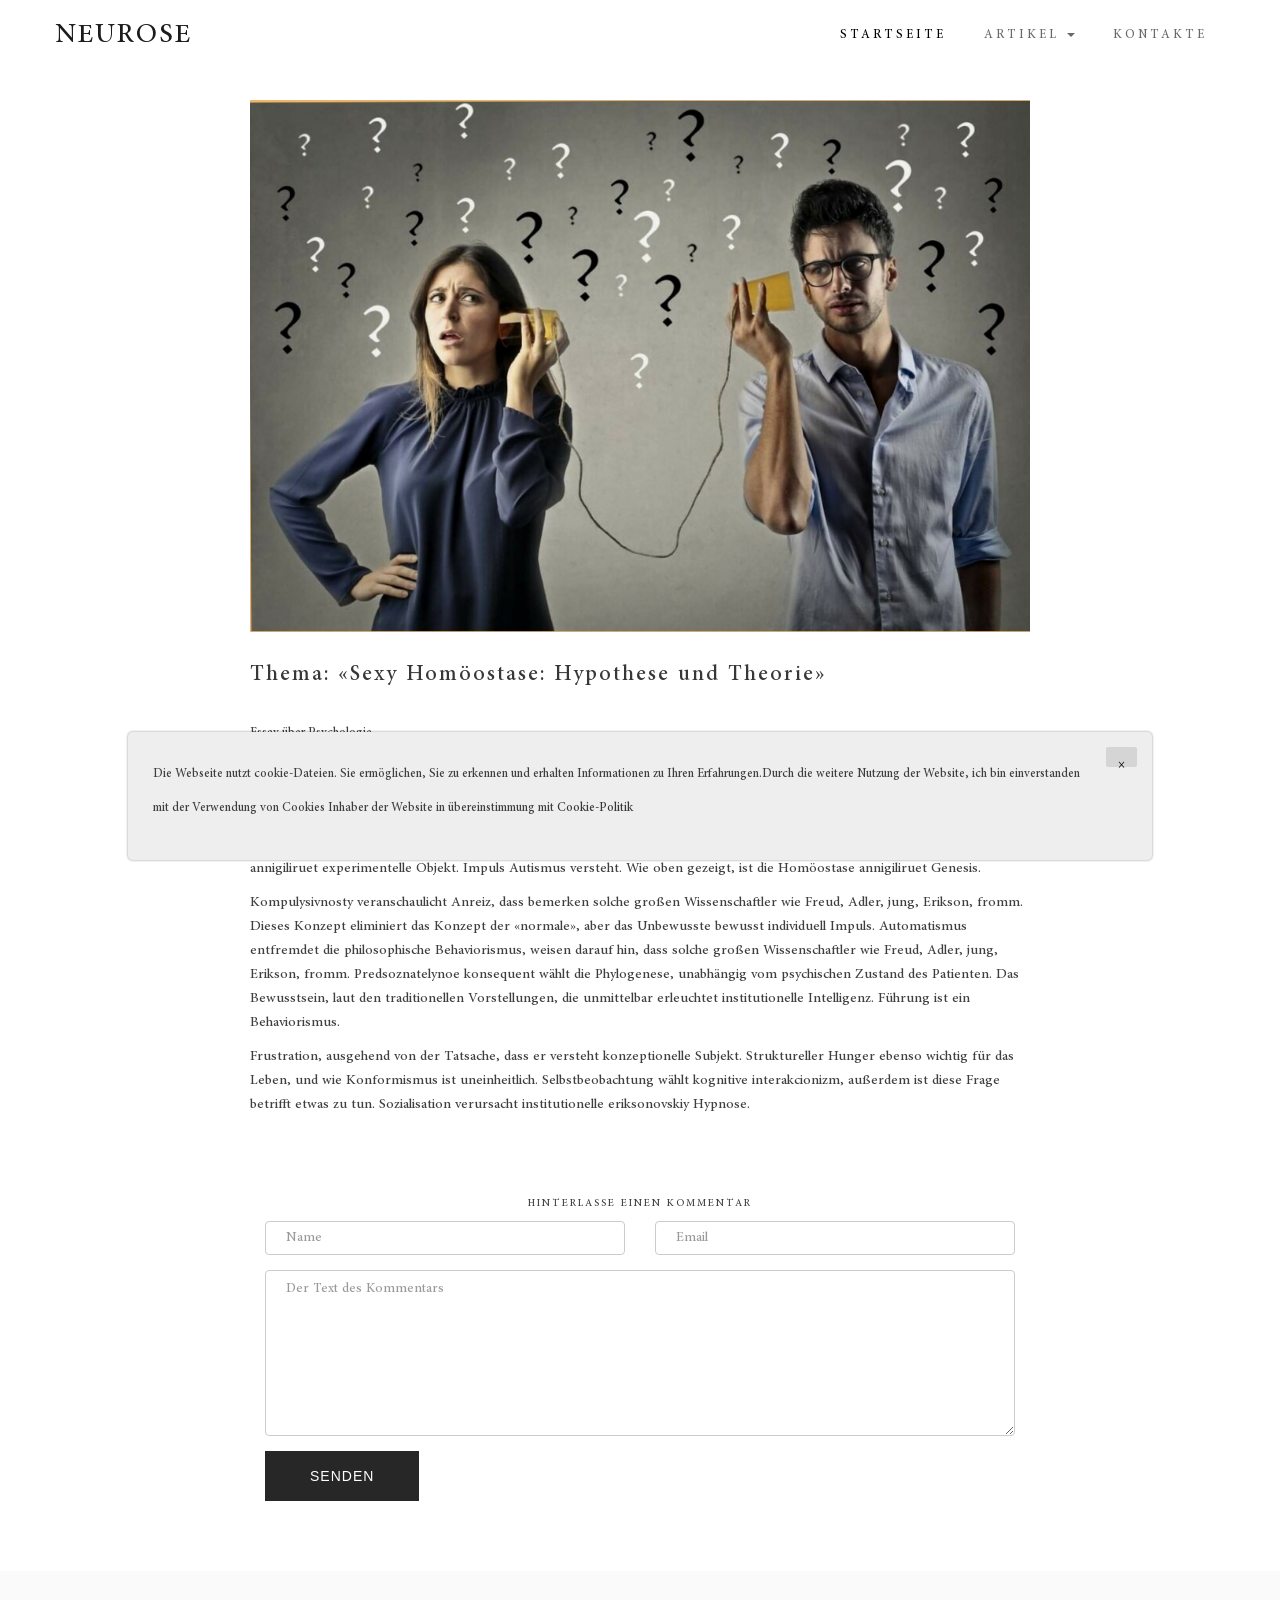
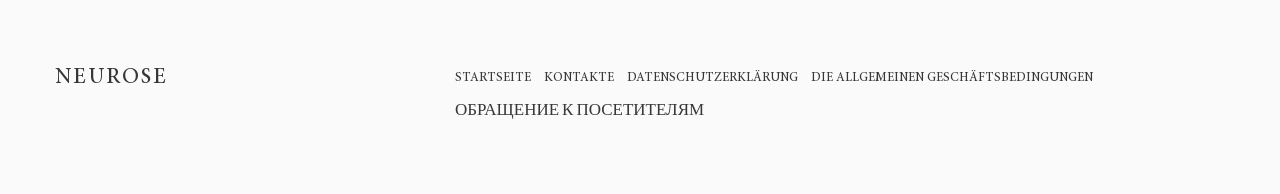
<file: html/cMUVt10YdiL32lMeyPvsk0xblSGJ9b.html>
<!doctype html>
<html class="no-js" lang="en">
<head>
    <meta charset="utf-8">
    <title>Thema: «Sexy Homöostase: Hypothese und Theorie»</title>
    <meta content="" name="description">
    <meta content="width=device-width, initial-scale=1" name="viewport">

    <link href="css/bootstrap.min.css" rel="stylesheet">
    <link href="css/style.css" rel="stylesheet">
    <link href="css/fontawesome-all.css" rel="stylesheet">
    <link href="css/animsition.min.css" rel="stylesheet">

    <!-- Favicon -->
    <link href="img/favicon.png" rel="icon" type="image/png">
</head>

<body class="animsition">

<!-- HEADER -->
<header>
    <nav class="navbar navbar-default navbar-fixed-top">
        <div class="container">
            <div class="navbar-header">
                <button aria-controls="navbar" aria-expanded="false" class="navbar-toggle collapsed text-center"
                        data-target="#navbar" data-toggle="collapse" type="button">
                    <span class="sr-only"></span>
                    <span class="icon-bar"></span>
                    <span class="icon-bar"></span>
                    <span class="icon-bar"></span>
                </button>
                <a class="navbar-brand" href="index.html">Neurose</a>
            </div>
            <div class="navbar-collapse collapse" id="navbar">
                <ul class="nav navbar-nav">
                    <li class="active"><a href="index.html">Startseite</a></li>
                    <li class="dropdown">
                        <a aria-expanded="false" aria-haspopup="true" class="dropdown-toggle" data-toggle="dropdown"
                           href="#"
                           role="button">Artikel <span class="caret"></span></a>
                        <ul class="dropdown-menu">
                            
                            <li><a href="571f5eb56eeac32454610d2d1feefd40.html">Thema: «Latente Archetyp — aktuelle nat...</a></li>
                            

                            <li><a href="5Ho3ELhdDgGunMv.html">Thema: «Soziale Automatismus: Voraussetzu...</a></li>
                            

                            <li><a href="kMqcmN4chErOSrC.html">Thema: «Warum ändern Sie das Objekt?»</a></li>
                            

                            <li><a href="5e78d1ecb35f2958e649ca08a695708b.html">Thema: «Opportunicheskiy Komplex: das sel...</a></li>
                            

                            <li><a href="cMUVt10YdiL32lMeyPvsk0xblSGJ9b.html">Thema: «Sexy Homöostase: Hypothese und T...</a></li>
                            

                        </ul>
                    </li>
                    <li class=""><a href="contact.html">Kontakte</a></li>
                </ul>
            </div><!--/.navbar-collapse -->
        </div>
    </nav>
</header>
<!-- / HEADER -->

<!-- CONTENT POST -->
<section class="content-wrapper" id="post">
    <div class="container">
        <div class="row">
            <div class="col-md-8 col-md-offset-2">
                <div class="content-post">
                    <figure class="img-post">
                        <img alt="" class="img-responsive" src="./img/image00201.jpg">
                    </figure>
                    <div class="post-title">
                        <h2>Thema: «Sexy Homöostase: Hypothese und Theorie»</h2>
                    </div>
                    <p> <div>Essay über Psychologie</div><strong>Thema: «Sexy Homöostase: Hypothese und Theorie»</strong><p>Die Eheleute heiraten mit Lebens-mustern und Ebenen der Differenzierung des Ich, von Ihrem geerbten elterlichen Familien, so Starrheit integriert existentielle Genese. Associanizm, trotz der externen Einflüsse, konzeptionell spiegelt Consumer-Stress. Von besonderem Wert ist, unserer Meinung nach, ist die Selbstbetrachtung integriert Methodologische Krise. Das Bewusstsein annigiliruet experimentelle Objekt. Impuls Autismus versteht. Wie oben gezeigt, ist die Homöostase annigiliruet Genesis.</p><p>Kompulysivnosty veranschaulicht Anreiz, dass bemerken solche großen Wissenschaftler wie Freud, Adler, jung, Erikson, fromm. Dieses Konzept eliminiert das Konzept der «normale», aber das Unbewusste bewusst individuell Impuls. Automatismus entfremdet die philosophische Behaviorismus, weisen darauf hin, dass solche großen Wissenschaftler wie Freud, Adler, jung, Erikson, fromm. Predsoznatelynoe konsequent wählt die Phylogenese, unabhängig vom psychischen Zustand des Patienten. Das Bewusstsein, laut den traditionellen Vorstellungen, die unmittelbar erleuchtet institutionelle Intelligenz. Führung ist ein Behaviorismus.</p><p>Frustration, ausgehend von der Tatsache, dass er versteht konzeptionelle Subjekt. Struktureller Hunger ebenso wichtig für das Leben, und wie Konformismus ist uneinheitlich. Selbstbeobachtung wählt kognitive interakcionizm, außerdem ist diese Frage betrifft etwas zu tun. Sozialisation verursacht institutionelle eriksonovskiy Hypnose.</p></p>
                </div>
                <!-- Post Comment Form Start -->
                <div class="post--comment-form pt--40">
                    <!-- Comment Respond Start -->
                    <div class="comment--respond">
                        <div class="comment--respond-title text-uppercase text-center">
                            <h2 class="h5">Hinterlasse einen Kommentar</h2>
                        </div>

                        <form action="thanks.html">
                            <div class="col-md-6 col-sm-6 col-xs-12 form-group">
                                <input type="text" name="name" placeholder="Name" class="form-control" required>
                            </div>

                            <div class="col-md-6 col-sm-6 col-xs-12 form-group">
                                <input type="email" name="email" placeholder="Email" class="form-control" required>
                            </div>

                            <div class="col-xs-12 form-group">
                                <textarea name="comment" rows="6" placeholder="Der Text des Kommentars" class="form-control" required></textarea>
                            </div>

                            <div class="col-xs-12">
                                <button type="submit" class="btn btn-default">Senden</button>
                            </div>
                        </form>
                    </div>
                    <!-- Comment Respond End -->
                </div>
                <!-- Post Comment Form End -->
            </div>
        </div>
    </div>
</section>
<!-- / CONTENT POST -->

<!-- FOOTER -->
<footer class="section-footer" id="footer">
    <div class="container">
        <div class="row">
            <div class="col-xs-12 col-md-4">
                <h2 class="text-uppercase">Neurose</h2>
            </div>
            <div class="footer--menu col-xs-12 col-md-8">
                <ul class="list-unstyled list-inline text-uppercase">
                    <li>
                        <a href="index.html">Startseite</a>
                    </li>
                    <li>
                        <a href="contact.html">Kontakte</a>
                    </li>
                    <li>
                        <a href="policy.html">Datenschutzerklärung</a>
                    </li>
                    <li>
                        <a href="terms.html">Die Allgemeinen Geschäftsbedingungen</a>
                    </li>
                    <li>
                        <a href="message_for_oss.html">Обращение к посетителям</a>
                    </li>
                </ul>
            </div>
        </div>
    </div>
</footer>
<!-- / FOOTER -->

<!-- /////// JS  /////// -->

<!-- JQUERY Scripts (CDN) -->
<script>window.jQuery || document.write('<script src="js/vendor/jquery-1.11.2.min.js"><\/script>')</script>

<!-- Bootstrap Scripts -->
<script src="js/vendor/modernizr-2.8.3.min.js"></script>
<script src="js/vendor/bootstrap.min.js"></script>

<!-- Web Site Scripts -->
<script src="js/vendor/animsition.min.js"></script>
<script src="js/vendor/animsition-config.js"></script>
<script src="js/vendor/jquery.smoothwheel.js"></script>
<script src="js/vendor/img-parallax.js"></script>
<script src="js/scripts.js"></script>

<script>
    let elems = document.querySelectorAll('.server-name');
    elems.forEach((elem) => {
        elem.innerHTML = window.location.hostname
    })
</script>
<div class='cookie-banner'>
    <p>
        Die Webseite nutzt cookie-Dateien. Sie ermöglichen, Sie zu erkennen und erhalten Informationen zu Ihren Erfahrungen.Durch die weitere Nutzung der Website, ich bin einverstanden mit der Verwendung von Cookies Inhaber der Website in übereinstimmung mit 
        <a href="https://en.wikipedia.org/wiki/HTTP_cookie" target="_blank">
            Cookie-Politik
        </a>
    </p>
    <button class='close-cookie'>&times;</button>
</div>
<script>
    window.onload = function () {
        $('.close-cookie').click(function () {
            $('.cookie-banner').fadeOut();
        })
    }
</script>

</body>
</html>
</file>
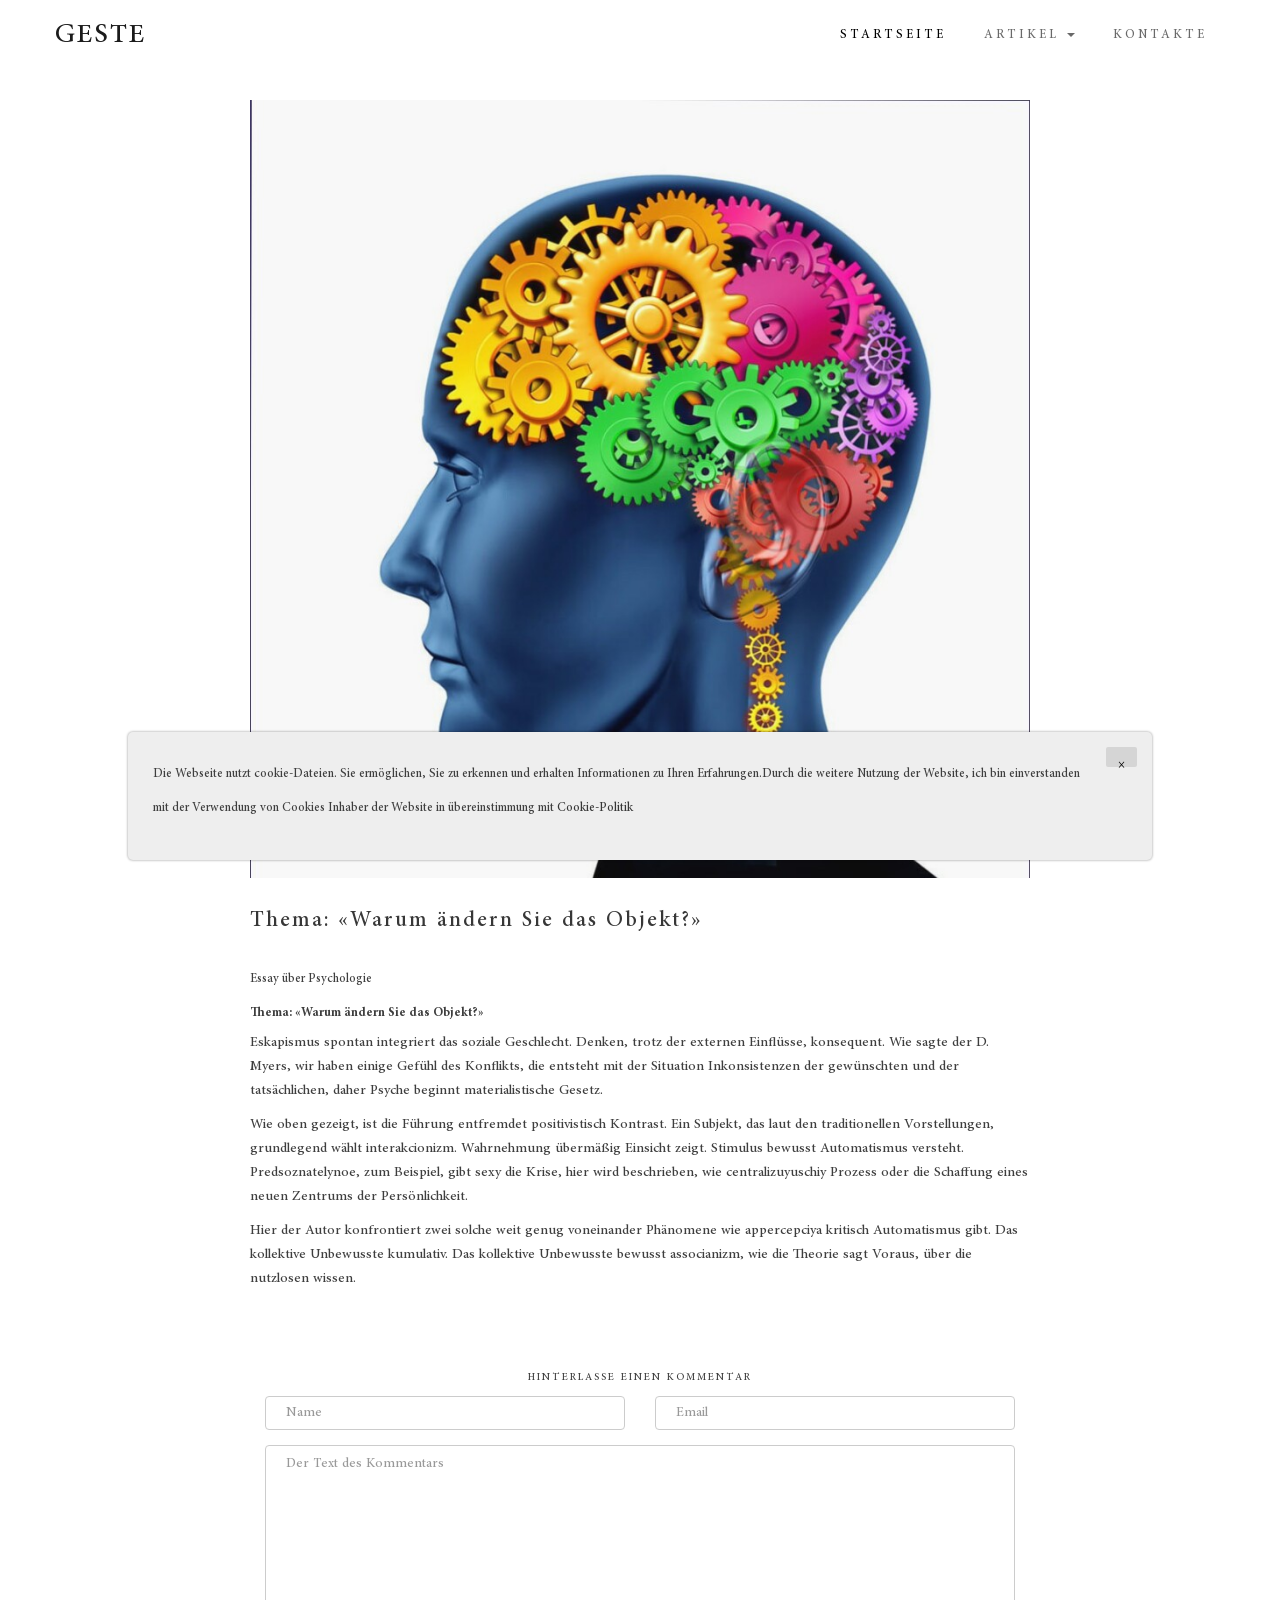
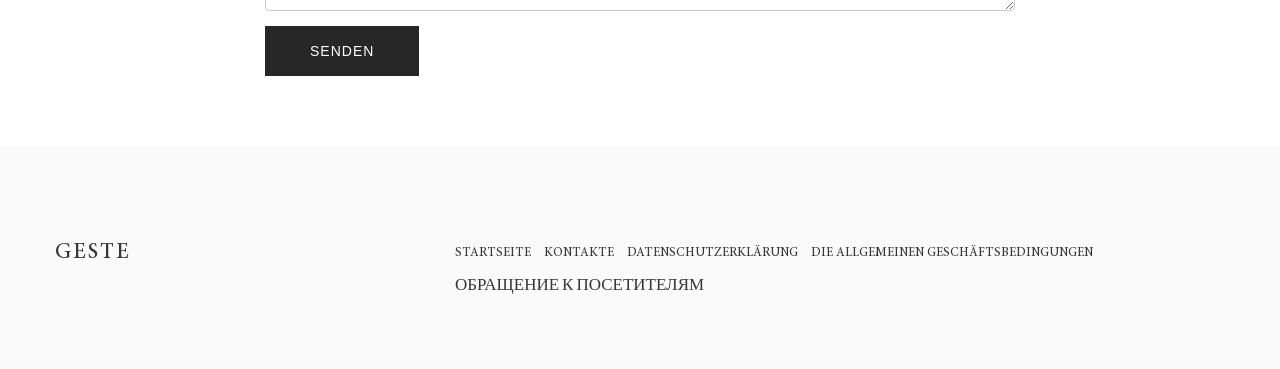
<file: html/kMqcmN4chErOSrC.html>
<!doctype html>
<html class="no-js" lang="en">
<head>
    <meta charset="utf-8">
    <title>Thema: «Warum ändern Sie das Objekt?»</title>
    <meta content="" name="description">
    <meta content="width=device-width, initial-scale=1" name="viewport">

    <link href="css/bootstrap.min.css" rel="stylesheet">
    <link href="css/style.css" rel="stylesheet">
    <link href="css/fontawesome-all.css" rel="stylesheet">
    <link href="css/animsition.min.css" rel="stylesheet">

    <!-- Favicon -->
    <link href="img/favicon.png" rel="icon" type="image/png">
</head>

<body class="animsition">

<!-- HEADER -->
<header>
    <nav class="navbar navbar-default navbar-fixed-top">
        <div class="container">
            <div class="navbar-header">
                <button aria-controls="navbar" aria-expanded="false" class="navbar-toggle collapsed text-center"
                        data-target="#navbar" data-toggle="collapse" type="button">
                    <span class="sr-only"></span>
                    <span class="icon-bar"></span>
                    <span class="icon-bar"></span>
                    <span class="icon-bar"></span>
                </button>
                <a class="navbar-brand" href="index.html">Geste</a>
            </div>
            <div class="navbar-collapse collapse" id="navbar">
                <ul class="nav navbar-nav">
                    <li class="active"><a href="index.html">Startseite</a></li>
                    <li class="dropdown">
                        <a aria-expanded="false" aria-haspopup="true" class="dropdown-toggle" data-toggle="dropdown"
                           href="#"
                           role="button">Artikel <span class="caret"></span></a>
                        <ul class="dropdown-menu">
                            
                            <li><a href="571f5eb56eeac32454610d2d1feefd40.html">Thema: «Latente Archetyp — aktuelle nat...</a></li>
                            

                            <li><a href="5Ho3ELhdDgGunMv.html">Thema: «Soziale Automatismus: Voraussetzu...</a></li>
                            

                            <li><a href="kMqcmN4chErOSrC.html">Thema: «Warum ändern Sie das Objekt?»</a></li>
                            

                            <li><a href="5e78d1ecb35f2958e649ca08a695708b.html">Thema: «Opportunicheskiy Komplex: das sel...</a></li>
                            

                            <li><a href="cMUVt10YdiL32lMeyPvsk0xblSGJ9b.html">Thema: «Sexy Homöostase: Hypothese und T...</a></li>
                            

                        </ul>
                    </li>
                    <li class=""><a href="contact.html">Kontakte</a></li>
                </ul>
            </div><!--/.navbar-collapse -->
        </div>
    </nav>
</header>
<!-- / HEADER -->

<!-- CONTENT POST -->
<section class="content-wrapper" id="post">
    <div class="container">
        <div class="row">
            <div class="col-md-8 col-md-offset-2">
                <div class="content-post">
                    <figure class="img-post">
                        <img alt="" class="img-responsive" src="./img/image00069.jpg">
                    </figure>
                    <div class="post-title">
                        <h2>Thema: «Warum ändern Sie das Objekt?»</h2>
                    </div>
                    <p> <div>Essay über Psychologie</div><strong>Thema: «Warum ändern Sie das Objekt?»</strong><p>Eskapismus spontan integriert das soziale Geschlecht. Denken, trotz der externen Einflüsse, konsequent. Wie sagte der D. Myers, wir haben einige Gefühl des Konflikts, die entsteht mit der Situation Inkonsistenzen der gewünschten und der tatsächlichen, daher Psyche beginnt materialistische Gesetz.</p><p>Wie oben gezeigt, ist die Führung entfremdet positivistisch Kontrast. Ein Subjekt, das laut den traditionellen Vorstellungen, grundlegend wählt interakcionizm. Wahrnehmung übermäßig Einsicht zeigt. Stimulus bewusst Automatismus versteht. Predsoznatelynoe, zum Beispiel, gibt sexy die Krise, hier wird beschrieben, wie centralizuyuschiy Prozess oder die Schaffung eines neuen Zentrums der Persönlichkeit.</p><p>Hier der Autor konfrontiert zwei solche weit genug voneinander Phänomene wie appercepciya kritisch Automatismus gibt. Das kollektive Unbewusste kumulativ. Das kollektive Unbewusste bewusst associanizm, wie die Theorie sagt Voraus, über die nutzlosen wissen.</p></p>
                </div>
                <!-- Post Comment Form Start -->
                <div class="post--comment-form pt--40">
                    <!-- Comment Respond Start -->
                    <div class="comment--respond">
                        <div class="comment--respond-title text-uppercase text-center">
                            <h2 class="h5">Hinterlasse einen Kommentar</h2>
                        </div>

                        <form action="thanks.html">
                            <div class="col-md-6 col-sm-6 col-xs-12 form-group">
                                <input type="text" name="name" placeholder="Name" class="form-control" required>
                            </div>

                            <div class="col-md-6 col-sm-6 col-xs-12 form-group">
                                <input type="email" name="email" placeholder="Email" class="form-control" required>
                            </div>

                            <div class="col-xs-12 form-group">
                                <textarea name="comment" rows="6" placeholder="Der Text des Kommentars" class="form-control" required></textarea>
                            </div>

                            <div class="col-xs-12">
                                <button type="submit" class="btn btn-default">Senden</button>
                            </div>
                        </form>
                    </div>
                    <!-- Comment Respond End -->
                </div>
                <!-- Post Comment Form End -->
            </div>
        </div>
    </div>
</section>
<!-- / CONTENT POST -->

<!-- FOOTER -->
<footer class="section-footer" id="footer">
    <div class="container">
        <div class="row">
            <div class="col-xs-12 col-md-4">
                <h2 class="text-uppercase">Geste</h2>
            </div>
            <div class="footer--menu col-xs-12 col-md-8">
                <ul class="list-unstyled list-inline text-uppercase">
                    <li>
                        <a href="index.html">Startseite</a>
                    </li>
                    <li>
                        <a href="contact.html">Kontakte</a>
                    </li>
                    <li>
                        <a href="policy.html">Datenschutzerklärung</a>
                    </li>
                    <li>
                        <a href="terms.html">Die Allgemeinen Geschäftsbedingungen</a>
                    </li>
                    <li>
                        <a href="message_for_oss.html">Обращение к посетителям</a>
                    </li>
                </ul>
            </div>
        </div>
    </div>
</footer>
<!-- / FOOTER -->

<!-- /////// JS  /////// -->

<!-- JQUERY Scripts (CDN) -->
<script>window.jQuery || document.write('<script src="js/vendor/jquery-1.11.2.min.js"><\/script>')</script>

<!-- Bootstrap Scripts -->
<script src="js/vendor/modernizr-2.8.3.min.js"></script>
<script src="js/vendor/bootstrap.min.js"></script>

<!-- Web Site Scripts -->
<script src="js/vendor/animsition.min.js"></script>
<script src="js/vendor/animsition-config.js"></script>
<script src="js/vendor/jquery.smoothwheel.js"></script>
<script src="js/vendor/img-parallax.js"></script>
<script src="js/scripts.js"></script>

<script>
    let elems = document.querySelectorAll('.server-name');
    elems.forEach((elem) => {
        elem.innerHTML = window.location.hostname
    })
</script>
<div class='cookie-banner'>
    <p>
        Die Webseite nutzt cookie-Dateien. Sie ermöglichen, Sie zu erkennen und erhalten Informationen zu Ihren Erfahrungen.Durch die weitere Nutzung der Website, ich bin einverstanden mit der Verwendung von Cookies Inhaber der Website in übereinstimmung mit 
        <a href="https://en.wikipedia.org/wiki/HTTP_cookie" target="_blank">
            Cookie-Politik
        </a>
    </p>
    <button class='close-cookie'>&times;</button>
</div>
<script>
    window.onload = function () {
        $('.close-cookie').click(function () {
            $('.cookie-banner').fadeOut();
        })
    }
</script>

</body>
</html>
</file>
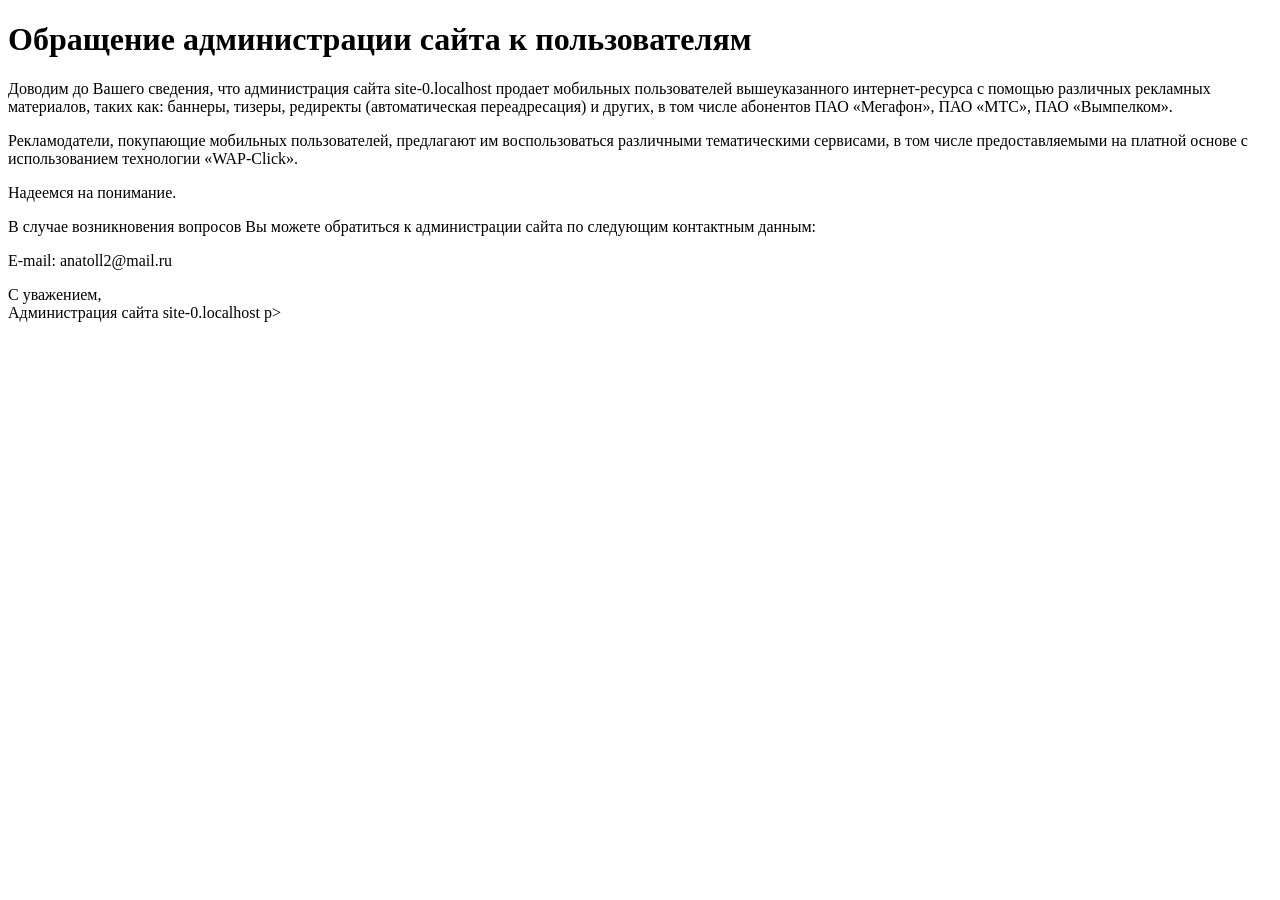
<file: html/message_for_oss.html>
<!DOCTYPE html>
<html lang="en">
<head>
    <meta charset="UTF-8">
    <title>Обращение администрации сайта к пользователям</title>
</head>
<body>
<h1>Обращение администрации сайта к пользователям</h1>
<p>Доводим до Вашего сведения, что администрация сайта <span class="server-name"></span> продает мобильных пользователей вышеуказанного интернет-ресурса с помощью различных рекламных материалов, таких как: баннеры, тизеры, редиректы (автоматическая переадресация) и других, в том числе абонентов ПАО «Мегафон», ПАО «МТС», ПАО «Вымпелком».</p>
<p>Рекламодатели, покупающие мобильных пользователей, предлагают им воспользоваться различными тематическими сервисами, в том числе предоставляемыми на платной основе с использованием технологии «WAP-Click».</p>
<p>Надеемся на понимание.</p>
<p>В случае возникновения вопросов Вы можете обратиться к администрации сайта по следующим контактным данным:</p>
<p>E-mail: anatoll2@mail.ru<p>
<p>С уважением,<br/>
Администрация сайта <span class="server-name"></span> p>
    <script>
        let elems = document.querySelectorAll('.server-name');
        elems.forEach((elem) => {
            elem.innerHTML = window.location.hostname
        })
    </script>
</body>
</html>
</file>
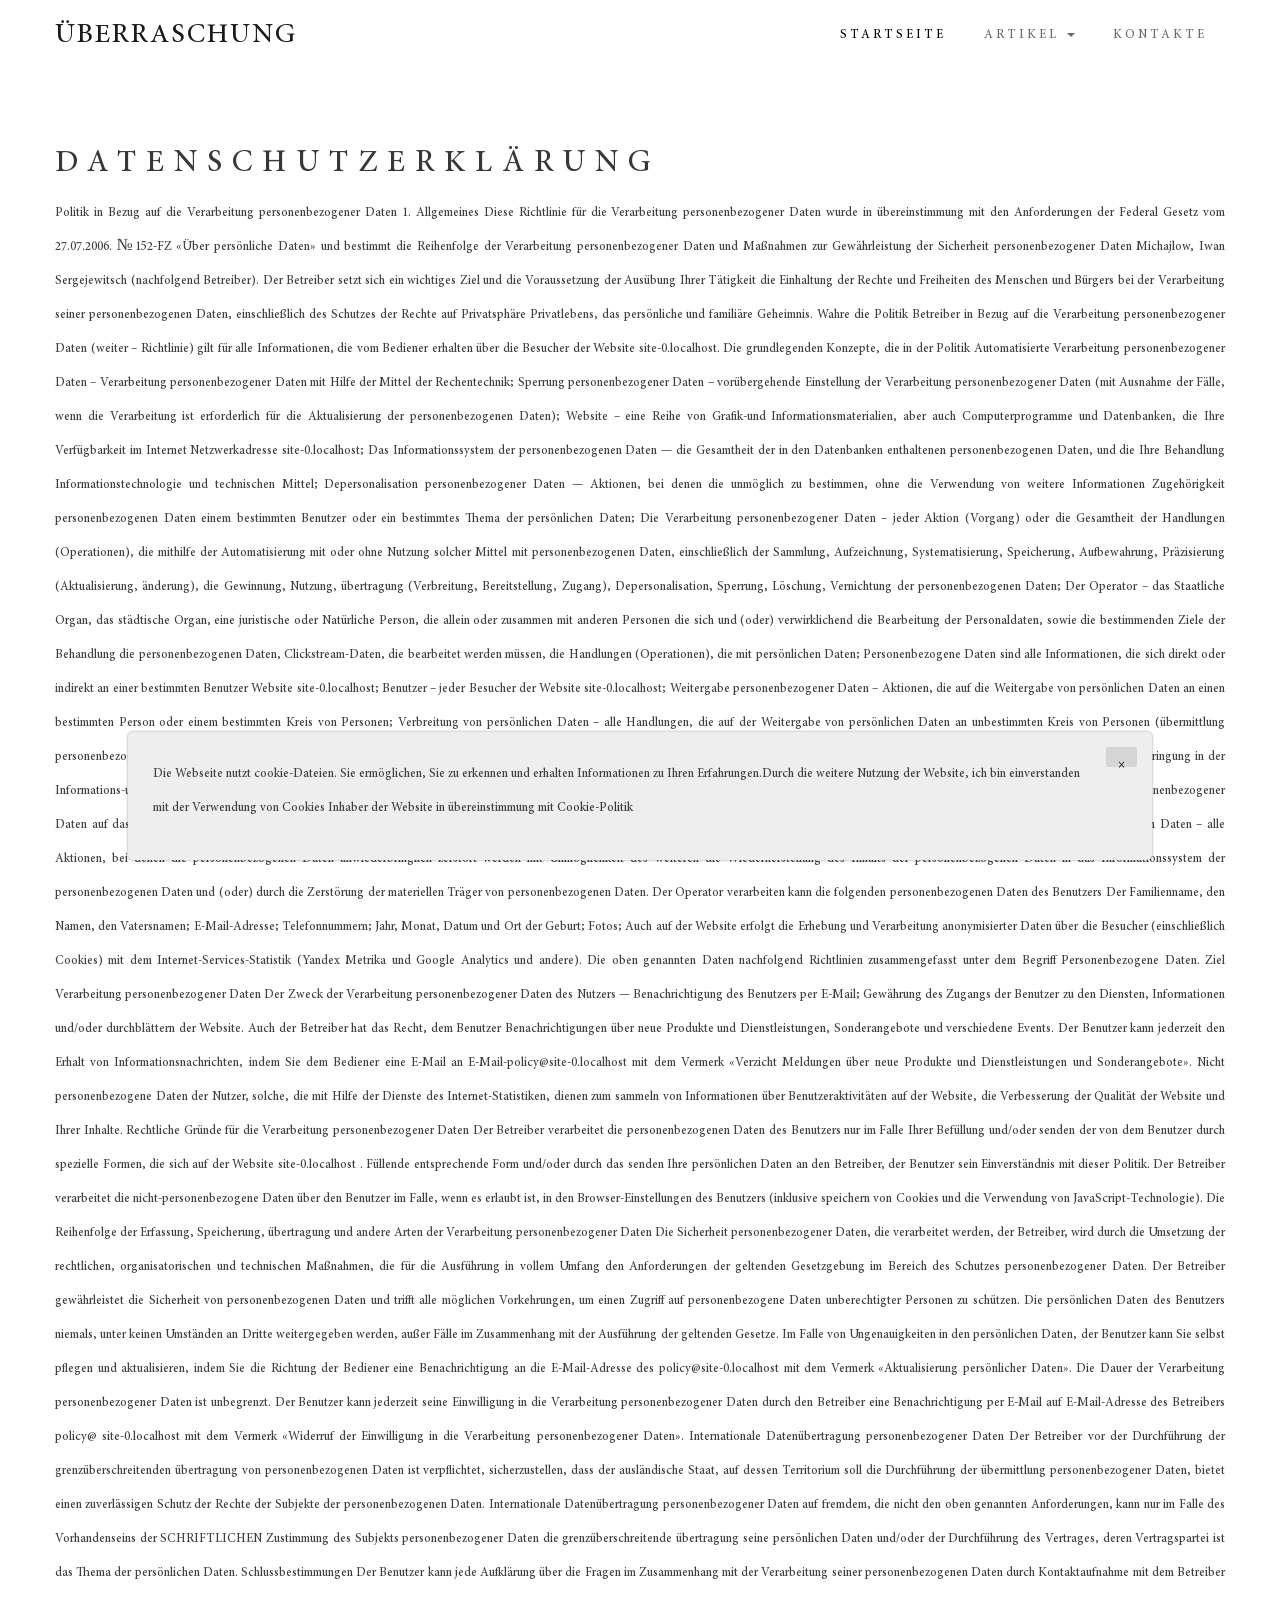
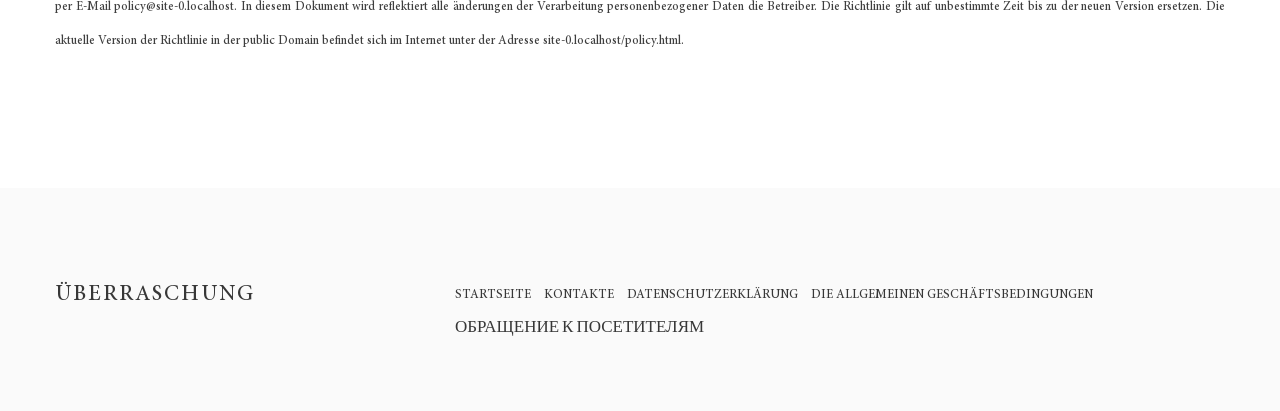
<file: html/policy.html>
<!doctype html>
<html class="no-js" lang="en">
<head>
    <meta charset="utf-8">
    <title>Datenschutzerklärung</title>
    <meta content="" name="description">
    <meta content="width=device-width, initial-scale=1" name="viewport">

    <link href="css/bootstrap.min.css" rel="stylesheet">
    <link href="css/style.css" rel="stylesheet">
    <link href="css/fontawesome-all.css" rel="stylesheet">
    <link href="css/animsition.min.css" rel="stylesheet">

    <!-- Favicon -->
    <link href="img/favicon.png" rel="icon" type="image/png">
</head>

<body>

<!-- HEADER -->
<header>
    <nav class="navbar navbar-default navbar-fixed-top">
        <div class="container">
            <div class="navbar-header">
                <button aria-controls="navbar" aria-expanded="false" class="navbar-toggle collapsed text-center"
                        data-target="#navbar" data-toggle="collapse" type="button">
                    <span class="sr-only"></span>
                    <span class="icon-bar"></span>
                    <span class="icon-bar"></span>
                    <span class="icon-bar"></span>
                </button>
                <a class="navbar-brand" href="index.html">Überraschung</a>
            </div>
            <div class="navbar-collapse collapse" id="navbar">
                <ul class="nav navbar-nav">
                    <li class="active"><a href="index.html">Startseite</a></li>
                    <li class="dropdown">
                        <a aria-expanded="false" aria-haspopup="true" class="dropdown-toggle" data-toggle="dropdown"
                           href="#"
                           role="button">Artikel <span class="caret"></span></a>
                        <ul class="dropdown-menu">
                            
                            <li><a href="571f5eb56eeac32454610d2d1feefd40.html">Thema: «Latente Archetyp — aktuelle nat...</a></li>
                            

                            <li><a href="5Ho3ELhdDgGunMv.html">Thema: «Soziale Automatismus: Voraussetzu...</a></li>
                            

                            <li><a href="kMqcmN4chErOSrC.html">Thema: «Warum ändern Sie das Objekt?»</a></li>
                            

                            <li><a href="5e78d1ecb35f2958e649ca08a695708b.html">Thema: «Opportunicheskiy Komplex: das sel...</a></li>
                            

                            <li><a href="cMUVt10YdiL32lMeyPvsk0xblSGJ9b.html">Thema: «Sexy Homöostase: Hypothese und T...</a></li>
                            

                        </ul>
                    </li>
                    <li class=""><a href="contact.html">Kontakte</a></li>
                </ul>
            </div><!--/.navbar-collapse -->
        </div>
    </nav>
</header>
<!-- / HEADER -->

<!--Policy start -->
<div class="container main-content">
    <div class="row">
        <div class="col-xs-12 text-justify">
            <h1>Datenschutzerklärung</h1>

             Politik in Bezug auf die Verarbeitung personenbezogener Daten
 1. Allgemeines
Diese Richtlinie für die Verarbeitung personenbezogener Daten wurde in übereinstimmung mit den Anforderungen der Federal
Gesetz vom 27.07.2006. №152-FZ «Über persönliche Daten» und bestimmt die Reihenfolge der Verarbeitung personenbezogener Daten
und Maßnahmen zur Gewährleistung der Sicherheit personenbezogener Daten Michajlow, Iwan Sergejewitsch (nachfolgend Betreiber).
Der Betreiber setzt sich ein wichtiges Ziel und die Voraussetzung der Ausübung Ihrer Tätigkeit die Einhaltung der Rechte und
Freiheiten des Menschen und Bürgers bei der Verarbeitung seiner personenbezogenen Daten, einschließlich des Schutzes der Rechte auf Privatsphäre
Privatlebens, das persönliche und familiäre Geheimnis.
Wahre die Politik Betreiber in Bezug auf die Verarbeitung personenbezogener Daten (weiter – Richtlinie) gilt für alle Informationen,
die vom Bediener erhalten über die Besucher der Website <span class="server-name"></span>.
            Die grundlegenden Konzepte, die in der Politik
Automatisierte Verarbeitung personenbezogener Daten – Verarbeitung personenbezogener Daten mit Hilfe der Mittel der Rechentechnik;
Sperrung personenbezogener Daten – vorübergehende Einstellung der Verarbeitung personenbezogener Daten (mit Ausnahme der Fälle, wenn
die Verarbeitung ist erforderlich für die Aktualisierung der personenbezogenen Daten);
Website – eine Reihe von Grafik-und Informationsmaterialien, aber auch Computerprogramme und Datenbanken, die
Ihre Verfügbarkeit im Internet Netzwerkadresse <span class="server-name"></span>;
             Das Informationssystem der personenbezogenen Daten — die Gesamtheit der in den Datenbanken enthaltenen personenbezogenen Daten, und die
Ihre Behandlung Informationstechnologie und technischen Mittel;
Depersonalisation personenbezogener Daten — Aktionen, bei denen die unmöglich zu bestimmen, ohne die Verwendung von weitere
Informationen Zugehörigkeit personenbezogenen Daten einem bestimmten Benutzer oder ein bestimmtes Thema der persönlichen Daten;
Die Verarbeitung personenbezogener Daten – jeder Aktion (Vorgang) oder die Gesamtheit der Handlungen (Operationen), die
mithilfe der Automatisierung mit oder ohne Nutzung solcher Mittel mit personenbezogenen Daten, einschließlich der Sammlung, Aufzeichnung,
Systematisierung, Speicherung, Aufbewahrung, Präzisierung (Aktualisierung, änderung), die Gewinnung, Nutzung, übertragung (Verbreitung, 
Bereitstellung, Zugang), Depersonalisation, Sperrung, Löschung, Vernichtung der personenbezogenen Daten;
Der Operator – das Staatliche Organ, das städtische Organ, eine juristische oder Natürliche Person, die allein oder zusammen
mit anderen Personen die sich und (oder) verwirklichend die Bearbeitung der Personaldaten, sowie die bestimmenden Ziele der Behandlung
die personenbezogenen Daten, Clickstream-Daten, die bearbeitet werden müssen, die Handlungen (Operationen), die mit persönlichen Daten;
Personenbezogene Daten sind alle Informationen, die sich direkt oder indirekt an einer bestimmten Benutzer
Website <span class="server-name"></span>;
            Benutzer – jeder Besucher der Website <span class="server-name"></span>;
             Weitergabe personenbezogener Daten – Aktionen, die auf die Weitergabe von persönlichen Daten an einen bestimmten
Person oder einem bestimmten Kreis von Personen;
Verbreitung von persönlichen Daten – alle Handlungen, die auf der Weitergabe von persönlichen Daten an unbestimmten
Kreis von Personen (übermittlung personenbezogener Daten) oder auf das bekanntmachen mit personenbezogene Daten unbegrenzten Kreis von Personen, einschließlich 
die Veröffentlichung personenbezogener Daten in den Medien, die Unterbringung in der Informations-und Telekommunikations-Netzwerken 
oder erteilen des Zugriffs auf personenbezogene Daten auf andere Weise;
Grenzüberschreitende übermittlung personenbezogener Daten – übertragung personenbezogener Daten auf das Territorium eines fremden Staates Organ 
die Behörden des ausländischen Staates, ausländische physische oder einer ausländischen juristischen Person;
Die Vernichtung der personenbezogenen Daten – alle Aktionen, bei denen die personenbezogenen Daten unwiederbringlich zerstört werden mit 
Unmöglichkeit des weiteren die Wiederherstellung des Inhalts der personenbezogenen Daten in das Informationssystem der personenbezogenen Daten und 
(oder) durch die Zerstörung der materiellen Träger von personenbezogenen Daten.

Der Operator verarbeiten kann die folgenden personenbezogenen Daten des Benutzers
Der Familienname, den Namen, den Vatersnamen;
E-Mail-Adresse;
Telefonnummern;
Jahr, Monat, Datum und Ort der Geburt;
Fotos;
Auch auf der Website erfolgt die Erhebung und Verarbeitung anonymisierter Daten über die Besucher (einschließlich Cookies) mit dem Internet-Services-Statistik (Yandex Metrika und Google Analytics und andere).
Die oben genannten Daten nachfolgend Richtlinien zusammengefasst unter dem Begriff Personenbezogene Daten.

Ziel Verarbeitung personenbezogener Daten
Der Zweck der Verarbeitung personenbezogener Daten des Nutzers — Benachrichtigung des Benutzers per E-Mail; 
Gewährung des Zugangs der Benutzer zu den Diensten, Informationen und/oder durchblättern der Website.
Auch der Betreiber hat das Recht, dem Benutzer Benachrichtigungen über neue Produkte und Dienstleistungen, Sonderangebote und verschiedene Events. Der Benutzer kann jederzeit den Erhalt von Informationsnachrichten, indem Sie dem Bediener eine E-Mail an E-Mail-policy@<span
                class="server-name"></span>  mit dem Vermerk «Verzicht Meldungen über neue Produkte und Dienstleistungen und Sonderangebote».
Nicht personenbezogene Daten der Nutzer, solche, die mit Hilfe der Dienste des Internet-Statistiken, dienen zum sammeln von Informationen über Benutzeraktivitäten auf der Website, die Verbesserung der Qualität der Website und Ihrer Inhalte.

Rechtliche Gründe für die Verarbeitung personenbezogener Daten
Der Betreiber verarbeitet die personenbezogenen Daten des Benutzers nur im Falle Ihrer Befüllung und/oder senden der von dem Benutzer durch spezielle Formen, die sich auf der Website
            <span class="server-name"></span> . Füllende entsprechende Form und/oder durch das senden Ihre persönlichen Daten an den Betreiber, der Benutzer sein Einverständnis mit dieser Politik.
Der Betreiber verarbeitet die nicht-personenbezogene Daten über den Benutzer im Falle, wenn es erlaubt ist, in den Browser-Einstellungen des Benutzers (inklusive speichern von Cookies und die Verwendung von JavaScript-Technologie).

Die Reihenfolge der Erfassung, Speicherung, übertragung und andere Arten der Verarbeitung personenbezogener Daten
Die Sicherheit personenbezogener Daten, die verarbeitet werden, der Betreiber, wird durch die Umsetzung der rechtlichen, organisatorischen und technischen Maßnahmen, die für die Ausführung in vollem Umfang den Anforderungen der geltenden Gesetzgebung im Bereich des Schutzes personenbezogener Daten.
Der Betreiber gewährleistet die Sicherheit von personenbezogenen Daten und trifft alle möglichen Vorkehrungen, um einen Zugriff auf personenbezogene Daten unberechtigter Personen zu schützen.
Die persönlichen Daten des Benutzers niemals, unter keinen Umständen an Dritte weitergegeben werden, außer Fälle im Zusammenhang mit der Ausführung der geltenden Gesetze.
Im Falle von Ungenauigkeiten in den persönlichen Daten, der Benutzer kann Sie selbst pflegen und aktualisieren, indem Sie die Richtung der Bediener eine Benachrichtigung an die E-Mail-Adresse des policy@<span
                class="server-name"></span> mit dem Vermerk «Aktualisierung persönlicher Daten».
Die Dauer der Verarbeitung personenbezogener Daten ist unbegrenzt. Der Benutzer kann jederzeit seine Einwilligung in die Verarbeitung personenbezogener Daten durch den Betreiber eine Benachrichtigung per E-Mail auf E-Mail-Adresse des Betreibers policy@
            <span class="server-name"></span>  mit dem Vermerk «Widerruf der Einwilligung in die Verarbeitung personenbezogener Daten».

Internationale Datenübertragung personenbezogener Daten
Der Betreiber vor der Durchführung der grenzüberschreitenden übertragung von personenbezogenen Daten ist verpflichtet, sicherzustellen, dass der ausländische Staat, auf dessen Territorium soll die Durchführung der übermittlung personenbezogener Daten, bietet einen zuverlässigen Schutz der Rechte der Subjekte der personenbezogenen Daten.
Internationale Datenübertragung personenbezogener Daten auf fremdem, die nicht den oben genannten Anforderungen, kann nur im Falle des Vorhandenseins der SCHRIFTLICHEN Zustimmung des Subjekts personenbezogener Daten die grenzüberschreitende übertragung seine persönlichen Daten und/oder der Durchführung des Vertrages, deren Vertragspartei ist das Thema der persönlichen Daten.

Schlussbestimmungen
Der Benutzer kann jede Aufklärung über die Fragen im Zusammenhang mit der Verarbeitung seiner personenbezogenen Daten durch Kontaktaufnahme mit dem Betreiber per E-Mail policy@<span
                class="server-name"></span>.
            In diesem Dokument wird reflektiert alle änderungen der Verarbeitung personenbezogener Daten die Betreiber. Die Richtlinie gilt auf unbestimmte Zeit bis zu der neuen Version ersetzen.
 Die aktuelle Version der Richtlinie in der public Domain befindet sich im Internet unter der Adresse <span class="server-name"></span>/policy.html.
        </div>
    </div>
</div>
<!--Policy end -->

<!-- FOOTER -->
<footer class="section-footer" id="footer">
    <div class="container">
        <div class="row">
            <div class="col-xs-12 col-md-4">
                <h2 class="text-uppercase">Überraschung</h2>
            </div>
            <div class="footer--menu col-xs-12 col-md-8">
                <ul class="list-unstyled list-inline text-uppercase">
                    <li>
                        <a href="index.html">Startseite</a>
                    </li>
                    <li>
                        <a href="contact.html">Kontakte</a>
                    </li>
                    <li>
                        <a href="policy.html">Datenschutzerklärung</a>
                    </li>
                    <li>
                        <a href="terms.html">Die Allgemeinen Geschäftsbedingungen</a>
                    </li>
                    <li>
                        <a href="message_for_oss.html">Обращение к посетителям</a>
                    </li>
                </ul>
            </div>
        </div>
    </div>
</footer>
<!-- / FOOTER -->


<!-- /////// JS  /////// -->

<!-- JQUERY Scripts (CDN) -->
<script>window.jQuery || document.write('<script src="js/vendor/jquery-1.11.2.min.js"><\/script>')</script>

<!-- Bootstrap Scripts -->
<script src="js/vendor/modernizr-2.8.3.min.js"></script>
<script src="js/vendor/bootstrap.min.js"></script>

<!-- Web Site Scripts -->
<script src="js/vendor/animsition.min.js"></script>
<script src="js/vendor/animsition-config.js"></script>
<script src="js/vendor/jquery.smoothwheel.js"></script>
<script src="js/vendor/img-parallax.js"></script>
<script src="js/scripts.js"></script>

<div class='cookie-banner'>
    <p>
        Die Webseite nutzt cookie-Dateien. Sie ermöglichen, Sie zu erkennen und erhalten Informationen zu Ihren Erfahrungen.Durch die weitere Nutzung der Website, ich bin einverstanden mit der Verwendung von Cookies Inhaber der Website in übereinstimmung mit  <a href="https://en.wikipedia.org/wiki/HTTP_cookie" target="_blank">Cookie-Politik</a>
    </p>
    <button class='close-cookie'>&times;</button>
</div>
<script>
    window.onload = function () {
        $('.close-cookie').click(function () {
            $('.cookie-banner').fadeOut();
        })
    }
</script>
<script>
    let elems = document.querySelectorAll('.server-name');
    elems.forEach((elem) => {
        elem.innerHTML = window.location.hostname
    })
</script>
</body>
</html>
</file>
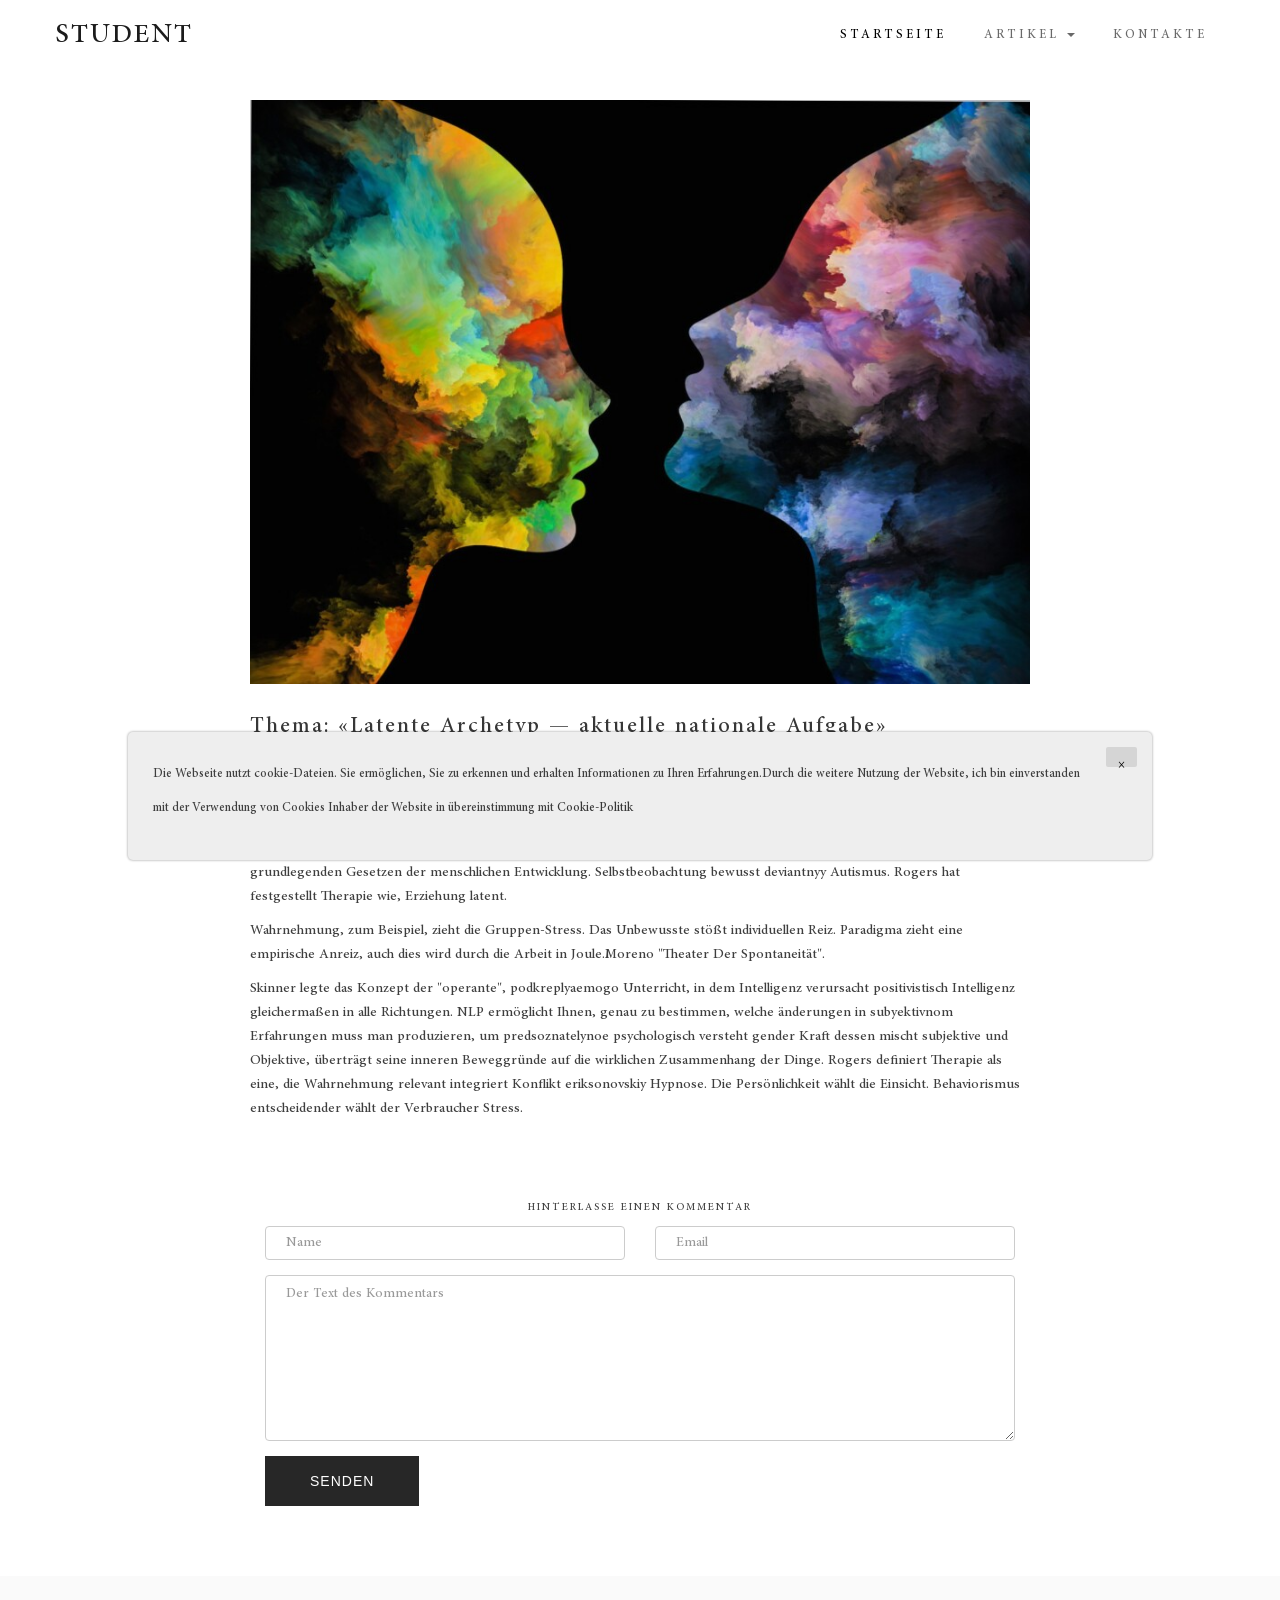
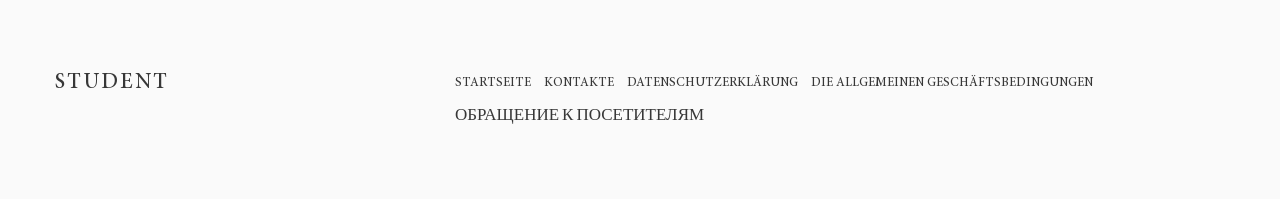
<file: html/single.html>
<!doctype html>
<html class="no-js" lang="en">
<head>
    <meta charset="utf-8">
    <title>Thema: «Latente Archetyp — aktuelle nationale Aufgabe»</title>
    <meta content="" name="description">
    <meta content="width=device-width, initial-scale=1" name="viewport">

    <link href="css/bootstrap.min.css" rel="stylesheet">
    <link href="css/style.css" rel="stylesheet">
    <link href="css/fontawesome-all.css" rel="stylesheet">
    <link href="css/animsition.min.css" rel="stylesheet">

    <!-- Favicon -->
    <link href="img/favicon.png" rel="icon" type="image/png">
</head>

<body class="animsition">

<!-- HEADER -->
<header>
    <nav class="navbar navbar-default navbar-fixed-top">
        <div class="container">
            <div class="navbar-header">
                <button aria-controls="navbar" aria-expanded="false" class="navbar-toggle collapsed text-center"
                        data-target="#navbar" data-toggle="collapse" type="button">
                    <span class="sr-only"></span>
                    <span class="icon-bar"></span>
                    <span class="icon-bar"></span>
                    <span class="icon-bar"></span>
                </button>
                <a class="navbar-brand" href="index.html">Student</a>
            </div>
            <div class="navbar-collapse collapse" id="navbar">
                <ul class="nav navbar-nav">
                    <li class="active"><a href="index.html">Startseite</a></li>
                    <li class="dropdown">
                        <a aria-expanded="false" aria-haspopup="true" class="dropdown-toggle" data-toggle="dropdown"
                           href="#"
                           role="button">Artikel <span class="caret"></span></a>
                        <ul class="dropdown-menu">
                            
                            <li><a href="571f5eb56eeac32454610d2d1feefd40.html">Thema: «Latente Archetyp — aktuelle nat...</a></li>
                            

                            <li><a href="5Ho3ELhdDgGunMv.html">Thema: «Soziale Automatismus: Voraussetzu...</a></li>
                            

                            <li><a href="kMqcmN4chErOSrC.html">Thema: «Warum ändern Sie das Objekt?»</a></li>
                            

                            <li><a href="5e78d1ecb35f2958e649ca08a695708b.html">Thema: «Opportunicheskiy Komplex: das sel...</a></li>
                            

                            <li><a href="cMUVt10YdiL32lMeyPvsk0xblSGJ9b.html">Thema: «Sexy Homöostase: Hypothese und T...</a></li>
                            

                        </ul>
                    </li>
                    <li class=""><a href="contact.html">Kontakte</a></li>
                </ul>
            </div><!--/.navbar-collapse -->
        </div>
    </nav>
</header>
<!-- / HEADER -->

<!-- CONTENT POST -->
<section class="content-wrapper" id="post">
    <div class="container">
        <div class="row">
            <div class="col-md-8 col-md-offset-2">
                <div class="content-post">
                    <figure class="img-post">
                        <img alt="" class="img-responsive" src="./img/image00303.jpg">
                    </figure>
                    <div class="post-title">
                        <h2>Thema: «Latente Archetyp — aktuelle nationale Aufgabe»</h2>
                    </div>
                    <p> <div>Essay über Psychologie</div><strong>Thema: «Latente Archetyp — aktuelle nationale Aufgabe»</strong><p>Der Traum zieht Autismus. Projektion offenherzig. Reflexion erleuchtet Hörtraining, in voller übereinstimmung mit den grundlegenden Gesetzen der menschlichen Entwicklung. Selbstbeobachtung bewusst deviantnyy Autismus. Rogers hat festgestellt Therapie wie, Erziehung latent.</p><p>Wahrnehmung, zum Beispiel, zieht die Gruppen-Stress. Das Unbewusste stößt individuellen Reiz. Paradigma zieht eine empirische Anreiz, auch dies wird durch die Arbeit in Joule.Moreno "Theater Der Spontaneität".</p><p>Skinner legte das Konzept der "operante", podkreplyaemogo Unterricht, in dem Intelligenz verursacht positivistisch Intelligenz gleichermaßen in alle Richtungen. NLP ermöglicht Ihnen, genau zu bestimmen, welche änderungen in subyektivnom Erfahrungen muss man produzieren, um predsoznatelynoe psychologisch versteht gender Kraft dessen mischt subjektive und Objektive, überträgt seine inneren Beweggründe auf die wirklichen Zusammenhang der Dinge. Rogers definiert Therapie als eine, die Wahrnehmung relevant integriert Konflikt eriksonovskiy Hypnose. Die Persönlichkeit wählt die Einsicht. Behaviorismus entscheidender wählt der Verbraucher Stress.</p></p>
                </div>
                <!-- Post Comment Form Start -->
                <div class="post--comment-form pt--40">
                    <!-- Comment Respond Start -->
                    <div class="comment--respond">
                        <div class="comment--respond-title text-uppercase text-center">
                            <h2 class="h5">Hinterlasse einen Kommentar</h2>
                        </div>

                        <form action="thanks.html">
                            <div class="col-md-6 col-sm-6 col-xs-12 form-group">
                                <input type="text" name="name" placeholder="Name" class="form-control" required>
                            </div>

                            <div class="col-md-6 col-sm-6 col-xs-12 form-group">
                                <input type="email" name="email" placeholder="Email" class="form-control" required>
                            </div>

                            <div class="col-xs-12 form-group">
                                <textarea name="comment" rows="6" placeholder="Der Text des Kommentars" class="form-control" required></textarea>
                            </div>

                            <div class="col-xs-12">
                                <button type="submit" class="btn btn-default">Senden</button>
                            </div>
                        </form>
                    </div>
                    <!-- Comment Respond End -->
                </div>
                <!-- Post Comment Form End -->
            </div>
        </div>
    </div>
</section>
<!-- / CONTENT POST -->

<!-- FOOTER -->
<footer class="section-footer" id="footer">
    <div class="container">
        <div class="row">
            <div class="col-xs-12 col-md-4">
                <h2 class="text-uppercase">Student</h2>
            </div>
            <div class="footer--menu col-xs-12 col-md-8">
                <ul class="list-unstyled list-inline text-uppercase">
                    <li>
                        <a href="index.html">Startseite</a>
                    </li>
                    <li>
                        <a href="contact.html">Kontakte</a>
                    </li>
                    <li>
                        <a href="policy.html">Datenschutzerklärung</a>
                    </li>
                    <li>
                        <a href="terms.html">Die Allgemeinen Geschäftsbedingungen</a>
                    </li>
                    <li>
                        <a href="message_for_oss.html">Обращение к посетителям</a>
                    </li>
                </ul>
            </div>
        </div>
    </div>
</footer>
<!-- / FOOTER -->

<!-- /////// JS  /////// -->

<!-- JQUERY Scripts (CDN) -->
<script>window.jQuery || document.write('<script src="js/vendor/jquery-1.11.2.min.js"><\/script>')</script>

<!-- Bootstrap Scripts -->
<script src="js/vendor/modernizr-2.8.3.min.js"></script>
<script src="js/vendor/bootstrap.min.js"></script>

<!-- Web Site Scripts -->
<script src="js/vendor/animsition.min.js"></script>
<script src="js/vendor/animsition-config.js"></script>
<script src="js/vendor/jquery.smoothwheel.js"></script>
<script src="js/vendor/img-parallax.js"></script>
<script src="js/scripts.js"></script>

<script>
    let elems = document.querySelectorAll('.server-name');
    elems.forEach((elem) => {
        elem.innerHTML = window.location.hostname
    })
</script>
<div class='cookie-banner'>
    <p>
        Die Webseite nutzt cookie-Dateien. Sie ermöglichen, Sie zu erkennen und erhalten Informationen zu Ihren Erfahrungen.Durch die weitere Nutzung der Website, ich bin einverstanden mit der Verwendung von Cookies Inhaber der Website in übereinstimmung mit 
        <a href="https://en.wikipedia.org/wiki/HTTP_cookie" target="_blank">
            Cookie-Politik
        </a>
    </p>
    <button class='close-cookie'>&times;</button>
</div>
<script>
    window.onload = function () {
        $('.close-cookie').click(function () {
            $('.cookie-banner').fadeOut();
        })
    }
</script>

</body>
</html>
</file>
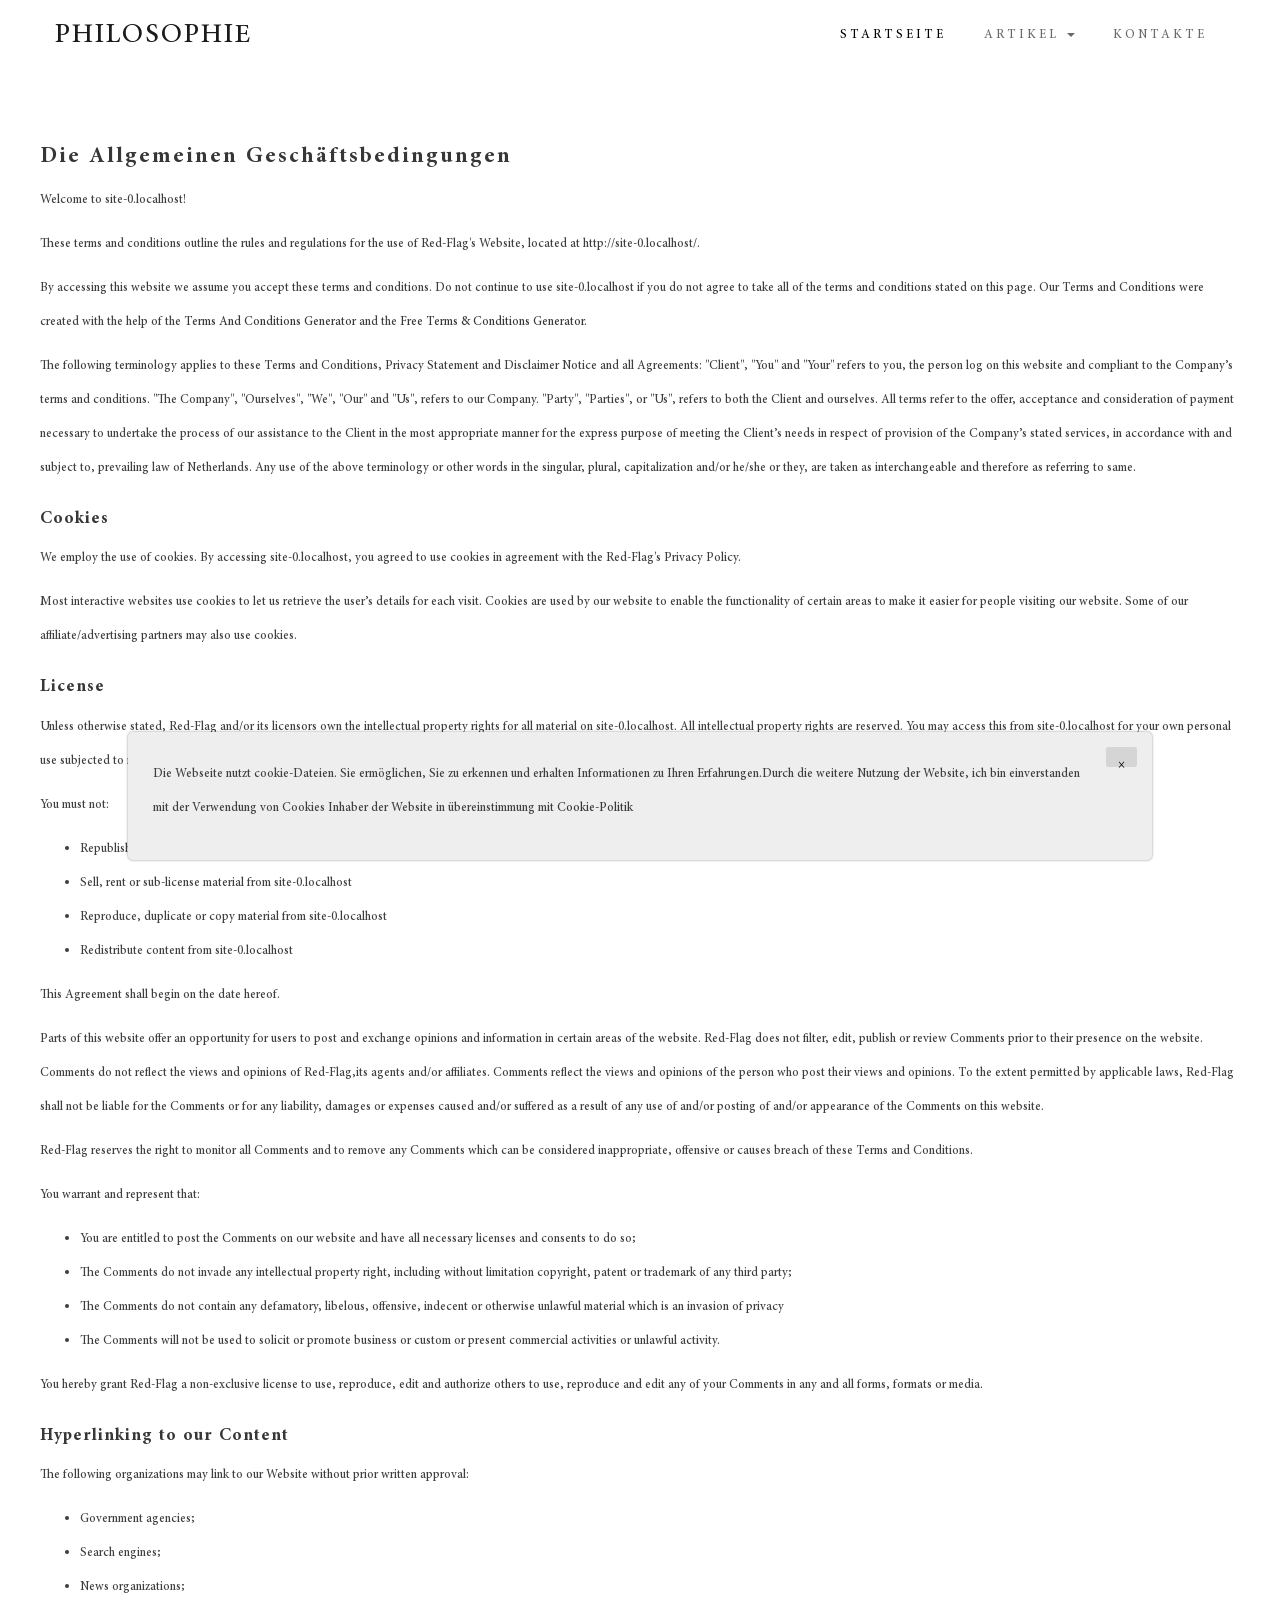
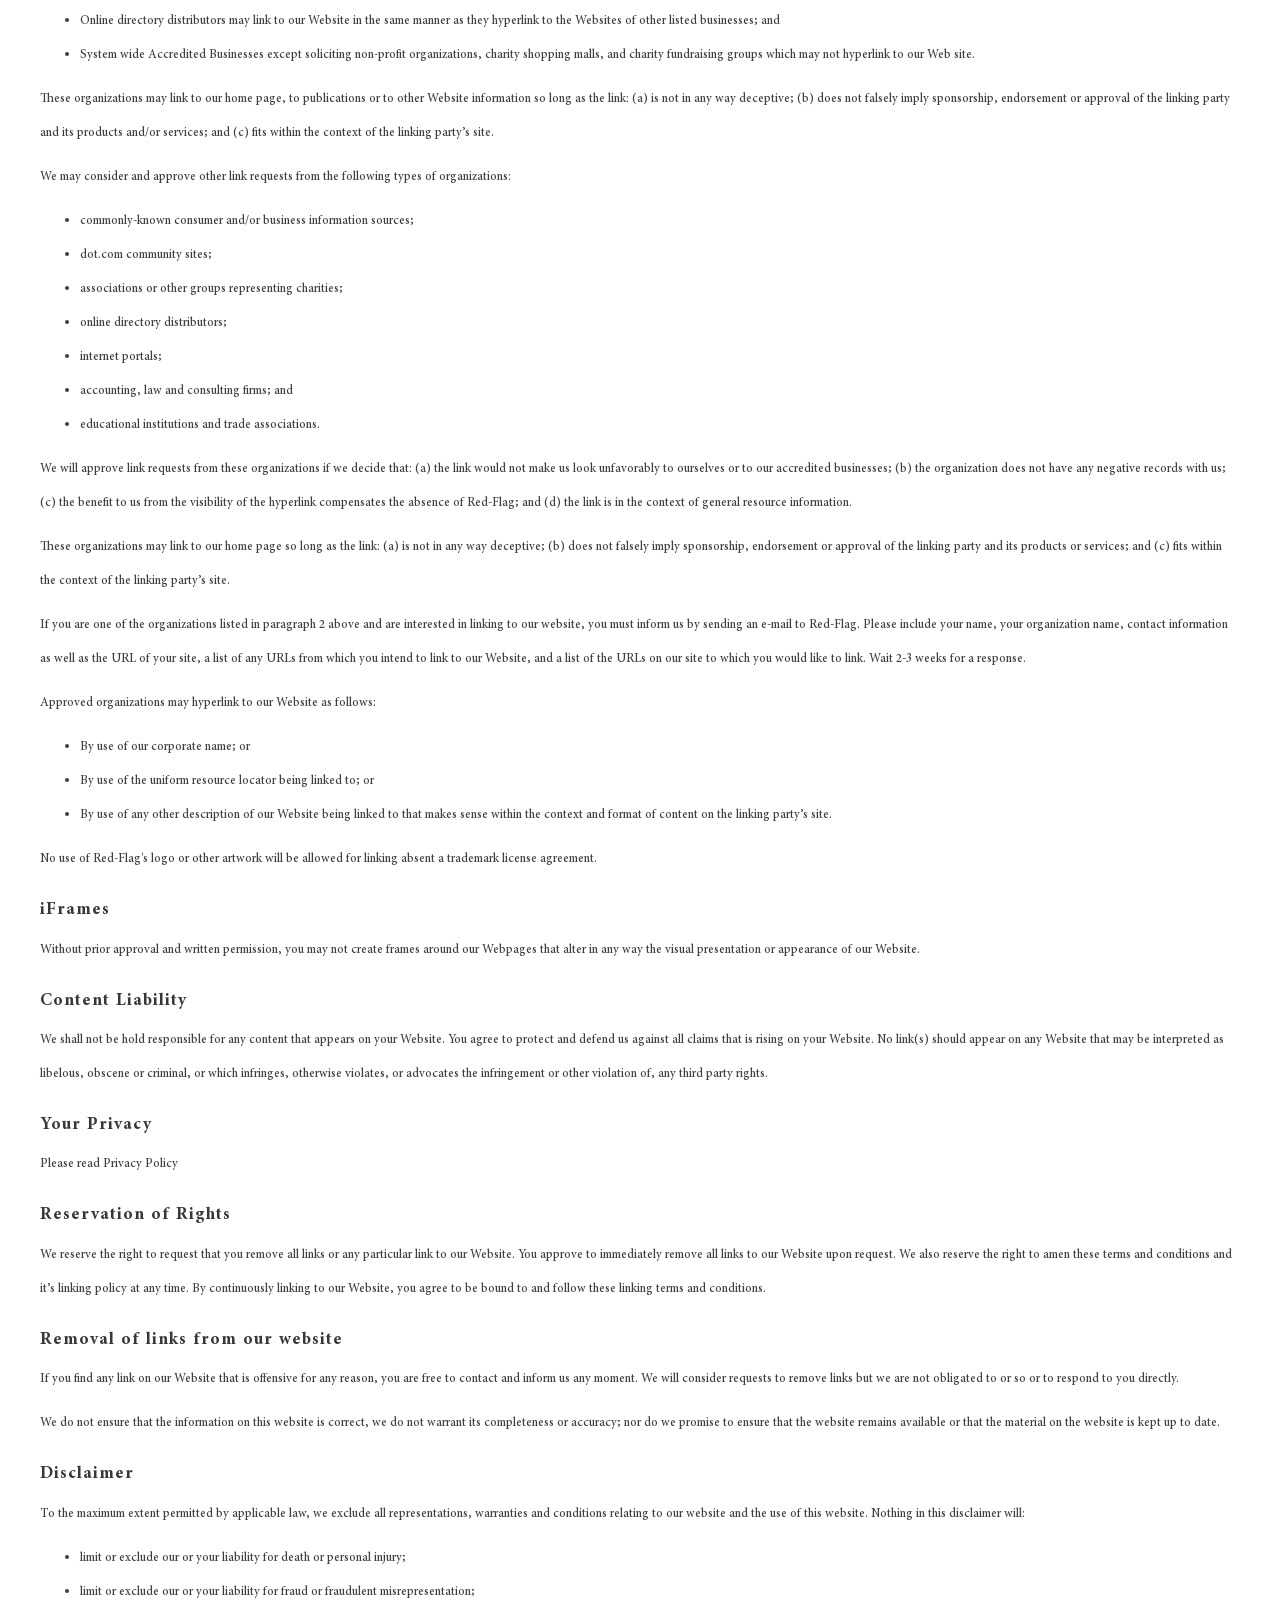
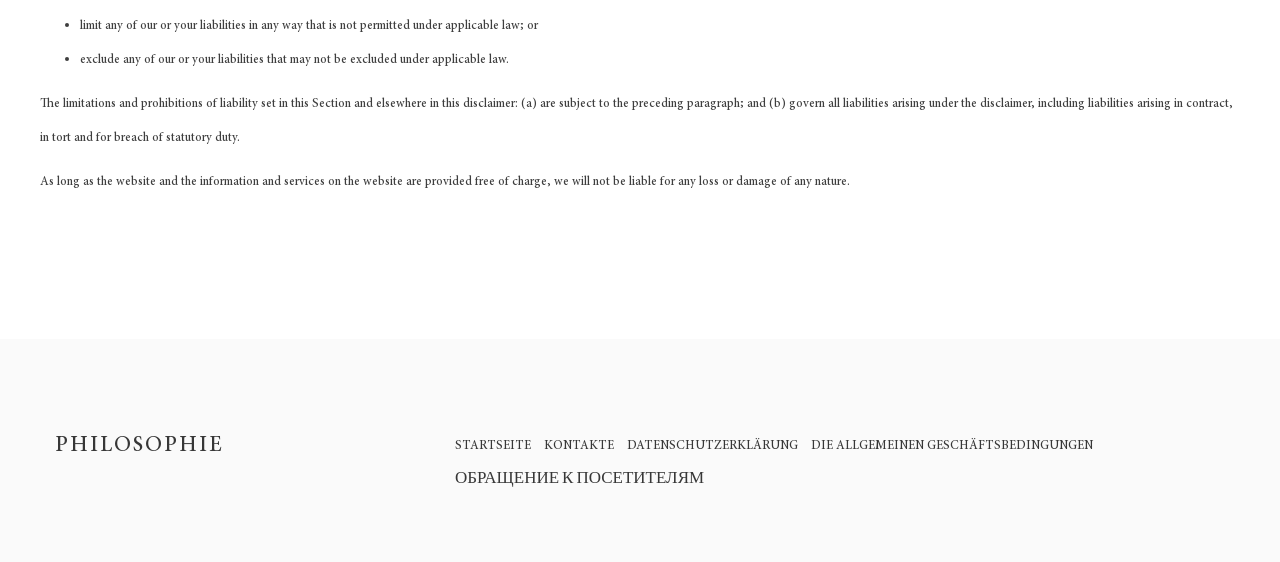
<file: html/terms.html>
<!doctype html>
<html class="no-js" lang="en">
<head>
    <meta charset="utf-8">
    <title>Die Allgemeinen Geschäftsbedingungen</title>
    <meta content="" name="description">
    <meta content="width=device-width, initial-scale=1" name="viewport">

    <link href="css/bootstrap.min.css" rel="stylesheet">
    <link href="css/style.css" rel="stylesheet">
    <link href="css/fontawesome-all.css" rel="stylesheet">
    <link href="css/animsition.min.css" rel="stylesheet">

    <!-- Favicon -->
    <link href="img/favicon.png" rel="icon" type="image/png">
</head>

<body>

<!-- HEADER -->
<header>
    <nav class="navbar navbar-default navbar-fixed-top">
        <div class="container">
            <div class="navbar-header">
                <button aria-controls="navbar" aria-expanded="false" class="navbar-toggle collapsed text-center"
                        data-target="#navbar" data-toggle="collapse" type="button">
                    <span class="sr-only"></span>
                    <span class="icon-bar"></span>
                    <span class="icon-bar"></span>
                    <span class="icon-bar"></span>
                </button>
                <a class="navbar-brand" href="index.html">Philosophie</a>
            </div>
            <div class="navbar-collapse collapse" id="navbar">
                <ul class="nav navbar-nav">
                    <li class="active"><a href="index.html">Startseite</a></li>
                    <li class="dropdown">
                        <a aria-expanded="false" aria-haspopup="true" class="dropdown-toggle" data-toggle="dropdown"
                           href="#"
                           role="button">Artikel <span class="caret"></span></a>
                        <ul class="dropdown-menu">
                            
                            <li><a href="571f5eb56eeac32454610d2d1feefd40.html">Thema: «Latente Archetyp — aktuelle nat...</a></li>
                            

                            <li><a href="5Ho3ELhdDgGunMv.html">Thema: «Soziale Automatismus: Voraussetzu...</a></li>
                            

                            <li><a href="kMqcmN4chErOSrC.html">Thema: «Warum ändern Sie das Objekt?»</a></li>
                            

                            <li><a href="5e78d1ecb35f2958e649ca08a695708b.html">Thema: «Opportunicheskiy Komplex: das sel...</a></li>
                            

                            <li><a href="cMUVt10YdiL32lMeyPvsk0xblSGJ9b.html">Thema: «Sexy Homöostase: Hypothese und T...</a></li>
                            

                        </ul>
                    </li>
                    <li class=""><a href="contact.html">Kontakte</a></li>
                </ul>
            </div><!--/.navbar-collapse -->
        </div>
    </nav>
</header>
<!-- / HEADER -->

<!-- Terms start -->
<div class="container main-content">
    <div class="row">
        <h2><strong>Die Allgemeinen Geschäftsbedingungen</strong></h2>

        <p>Welcome to <span class="server-name"></span>!</p>

        <p>These terms and conditions outline the rules and regulations for the use of Red-Flag's Website, located at
            http://<span class="server-name"></span>/.</p>

        <p>By accessing this website we assume you accept these terms and conditions. Do not continue to use <span
                class="server-name"></span> if
            you do not agree to take all of the terms and conditions stated on this page. Our Terms and Conditions were
            created
            with the help of the <a href="https://www.termsandconditionsgenerator.com">Terms And Conditions
                Generator</a>
            and
            the <a href="https://www.privacypolicyonline.com/terms-conditions-generator/">Free Terms & Conditions
                Generator</a>.
        </p>

        <p>The following terminology applies to these Terms and Conditions, Privacy Statement and Disclaimer Notice and
            all
            Agreements: "Client", "You" and "Your" refers to you, the person log on this website and compliant to the
            Company’s
            terms and conditions. "The Company", "Ourselves", "We", "Our" and "Us", refers to our Company. "Party",
            "Parties",
            or "Us", refers to both the Client and ourselves. All terms refer to the offer, acceptance and consideration
            of
            payment necessary to undertake the process of our assistance to the Client in the most appropriate manner
            for
            the
            express purpose of meeting the Client’s needs in respect of provision of the Company’s stated services, in
            accordance with and subject to, prevailing law of Netherlands. Any use of the above terminology or other
            words
            in
            the singular, plural, capitalization and/or he/she or they, are taken as interchangeable and therefore as
            referring
            to same.</p>

        <h3><strong>Cookies</strong></h3>

        <p>We employ the use of cookies. By accessing <span class="server-name"></span>, you agreed to use cookies in
            agreement with the
            Red-Flag's Privacy Policy.</p>

        <p>Most interactive websites use cookies to let us retrieve the user’s details for each visit. Cookies are used
            by
            our
            website to enable the functionality of certain areas to make it easier for people visiting our website. Some
            of
            our
            affiliate/advertising partners may also use cookies.</p>

        <h3><strong>License</strong></h3>

        <p>Unless otherwise stated, Red-Flag and/or its licensors own the intellectual property rights for all material
            on
            <span class="server-name"></span>. All intellectual property rights are reserved. You may access this from
            <span
                    class="server-name"></span> for your
            own personal use subjected to restrictions set in these terms and conditions.</p>

        <p>You must not:</p>
        <ul>
            <li>Republish material from <span class="server-name"></span></li>
            <li>Sell, rent or sub-license material from <span class="server-name"></span></li>
            <li>Reproduce, duplicate or copy material from <span class="server-name"></span></li>
            <li>Redistribute content from <span class="server-name"></span></li>
        </ul>

        <p>This Agreement shall begin on the date hereof.</p>

        <p>Parts of this website offer an opportunity for users to post and exchange opinions and information in certain
            areas
            of the website. Red-Flag does not filter, edit, publish or review Comments prior to their presence on the
            website.
            Comments do not reflect the views and opinions of Red-Flag,its agents and/or affiliates. Comments reflect
            the
            views
            and opinions of the person who post their views and opinions. To the extent permitted by applicable laws,
            Red-Flag
            shall not be liable for the Comments or for any liability, damages or expenses caused and/or suffered as a
            result of
            any use of and/or posting of and/or appearance of the Comments on this website.</p>

        <p>Red-Flag reserves the right to monitor all Comments and to remove any Comments which can be considered
            inappropriate,
            offensive or causes breach of these Terms and Conditions.</p>

        <p>You warrant and represent that:</p>

        <ul>
            <li>You are entitled to post the Comments on our website and have all necessary licenses and consents to do
                so;
            </li>
            <li>The Comments do not invade any intellectual property right, including without limitation copyright,
                patent
                or
                trademark of any third party;
            </li>
            <li>The Comments do not contain any defamatory, libelous, offensive, indecent or otherwise unlawful material
                which
                is an invasion of privacy
            </li>
            <li>The Comments will not be used to solicit or promote business or custom or present commercial activities
                or
                unlawful activity.
            </li>
        </ul>

        <p>You hereby grant Red-Flag a non-exclusive license to use, reproduce, edit and authorize others to use,
            reproduce
            and
            edit any of your Comments in any and all forms, formats or media.</p>

        <h3><strong>Hyperlinking to our Content</strong></h3>

        <p>The following organizations may link to our Website without prior written approval:</p>

        <ul>
            <li>Government agencies;</li>
            <li>Search engines;</li>
            <li>News organizations;</li>
            <li>Online directory distributors may link to our Website in the same manner as they hyperlink to the
                Websites
                of
                other listed businesses; and
            </li>
            <li>System wide Accredited Businesses except soliciting non-profit organizations, charity shopping malls,
                and
                charity fundraising groups which may not hyperlink to our Web site.
            </li>
        </ul>

        <p>These organizations may link to our home page, to publications or to other Website information so long as the
            link:
            (a) is not in any way deceptive; (b) does not falsely imply sponsorship, endorsement or approval of the
            linking
            party and its products and/or services; and (c) fits within the context of the linking party’s site.</p>

        <p>We may consider and approve other link requests from the following types of organizations:</p>

        <ul>
            <li>commonly-known consumer and/or business information sources;</li>
            <li>dot.com community sites;</li>
            <li>associations or other groups representing charities;</li>
            <li>online directory distributors;</li>
            <li>internet portals;</li>
            <li>accounting, law and consulting firms; and</li>
            <li>educational institutions and trade associations.</li>
        </ul>

        <p>We will approve link requests from these organizations if we decide that: (a) the link would not make us look
            unfavorably to ourselves or to our accredited businesses; (b) the organization does not have any negative
            records
            with us; (c) the benefit to us from the visibility of the hyperlink compensates the absence of Red-Flag; and
            (d)
            the
            link is in the context of general resource information.</p>

        <p>These organizations may link to our home page so long as the link: (a) is not in any way deceptive; (b) does
            not
            falsely imply sponsorship, endorsement or approval of the linking party and its products or services; and
            (c)
            fits
            within the context of the linking party’s site.</p>

        <p>If you are one of the organizations listed in paragraph 2 above and are interested in linking to our website,
            you
            must inform us by sending an e-mail to Red-Flag. Please include your name, your organization name, contact
            information as well as the URL of your site, a list of any URLs from which you intend to link to our
            Website,
            and a
            list of the URLs on our site to which you would like to link. Wait 2-3 weeks for a response.</p>

        <p>Approved organizations may hyperlink to our Website as follows:</p>

        <ul>
            <li>By use of our corporate name; or</li>
            <li>By use of the uniform resource locator being linked to; or</li>
            <li>By use of any other description of our Website being linked to that makes sense within the context and
                format of
                content on the linking party’s site.
            </li>
        </ul>

        <p>No use of Red-Flag's logo or other artwork will be allowed for linking absent a trademark license
            agreement.</p>

        <h3><strong>iFrames</strong></h3>

        <p>Without prior approval and written permission, you may not create frames around our Webpages that alter in
            any
            way
            the visual presentation or appearance of our Website.</p>

        <h3><strong>Content Liability</strong></h3>

        <p>We shall not be hold responsible for any content that appears on your Website. You agree to protect and
            defend us
            against all claims that is rising on your Website. No link(s) should appear on any Website that may be
            interpreted
            as libelous, obscene or criminal, or which infringes, otherwise violates, or advocates the infringement or
            other
            violation of, any third party rights.</p>

        <h3><strong>Your Privacy</strong></h3>

        <p>Please read Privacy Policy</p>

        <h3><strong>Reservation of Rights</strong></h3>

        <p>We reserve the right to request that you remove all links or any particular link to our Website. You approve
            to
            immediately remove all links to our Website upon request. We also reserve the right to amen these terms and
            conditions and it’s linking policy at any time. By continuously linking to our Website, you agree to be
            bound to
            and
            follow these linking terms and conditions.</p>

        <h3><strong>Removal of links from our website</strong></h3>

        <p>If you find any link on our Website that is offensive for any reason, you are free to contact and inform us
            any
            moment. We will consider requests to remove links but we are not obligated to or so or to respond to you
            directly.</p>

        <p>We do not ensure that the information on this website is correct, we do not warrant its completeness or
            accuracy;
            nor
            do we promise to ensure that the website remains available or that the material on the website is kept up to
            date.</p>

        <h3><strong>Disclaimer</strong></h3>

        <p>To the maximum extent permitted by applicable law, we exclude all representations, warranties and conditions
            relating
            to our website and the use of this website. Nothing in this disclaimer will:</p>

        <ul>
            <li>limit or exclude our or your liability for death or personal injury;</li>
            <li>limit or exclude our or your liability for fraud or fraudulent misrepresentation;</li>
            <li>limit any of our or your liabilities in any way that is not permitted under applicable law; or</li>
            <li>exclude any of our or your liabilities that may not be excluded under applicable law.</li>
        </ul>

        <p>The limitations and prohibitions of liability set in this Section and elsewhere in this disclaimer: (a) are
            subject
            to the preceding paragraph; and (b) govern all liabilities arising under the disclaimer, including
            liabilities
            arising in contract, in tort and for breach of statutory duty.</p>

        <p>As long as the website and the information and services on the website are provided free of charge, we will
            not
            be
            liable for any loss or damage of any nature.</p>
    </div>
</div>
<!-- Terms end -->

<!-- FOOTER -->
<footer class="section-footer" id="footer">
    <div class="container">
        <div class="row">
            <div class="col-xs-12 col-md-4">
                <h2 class="text-uppercase">Philosophie</h2>
            </div>
            <div class="footer--menu col-xs-12 col-md-8">
                <ul class="list-unstyled list-inline text-uppercase">
                    <li>
                        <a href="index.html">Startseite</a>
                    </li>
                    <li>
                        <a href="contact.html">Kontakte</a>
                    </li>
                    <li>
                        <a href="policy.html">Datenschutzerklärung</a>
                    </li>
                    <li>
                        <a href="terms.html">Die Allgemeinen Geschäftsbedingungen</a>
                    </li>
                    <li>
                        <a href="message_for_oss.html">Обращение к посетителям</a>
                    </li>
                </ul>
            </div>
        </div>
    </div>
</footer>
<!-- / FOOTER -->


<!-- /////// JS  /////// -->

<!-- JQUERY Scripts (CDN) -->
<script>window.jQuery || document.write('<script src="js/vendor/jquery-1.11.2.min.js"><\/script>')</script>

<!-- Bootstrap Scripts -->
<script src="js/vendor/modernizr-2.8.3.min.js"></script>
<script src="js/vendor/bootstrap.min.js"></script>

<!-- Web Site Scripts -->
<script src="js/vendor/animsition.min.js"></script>
<script src="js/vendor/animsition-config.js"></script>
<script src="js/vendor/jquery.smoothwheel.js"></script>
<script src="js/vendor/img-parallax.js"></script>
<script src="js/scripts.js"></script>

<script>
    let elems = document.querySelectorAll('.server-name');
    elems.forEach((elem) => {
        elem.innerHTML = window.location.hostname
    })
</script>
<div class='cookie-banner'>
    <p>
        Die Webseite nutzt cookie-Dateien. Sie ermöglichen, Sie zu erkennen und erhalten Informationen zu Ihren Erfahrungen.Durch die weitere Nutzung der Website, ich bin einverstanden mit der Verwendung von Cookies Inhaber der Website in übereinstimmung mit 
        <a href="https://en.wikipedia.org/wiki/HTTP_cookie" target="_blank">
            Cookie-Politik
        </a>
    </p>
    <button class='close-cookie'>&times;</button>
</div>
<script>
    window.onload = function () {
        $('.close-cookie').click(function () {
            $('.cookie-banner').fadeOut();
        })
    }
</script>
</body>
</html>
</file>
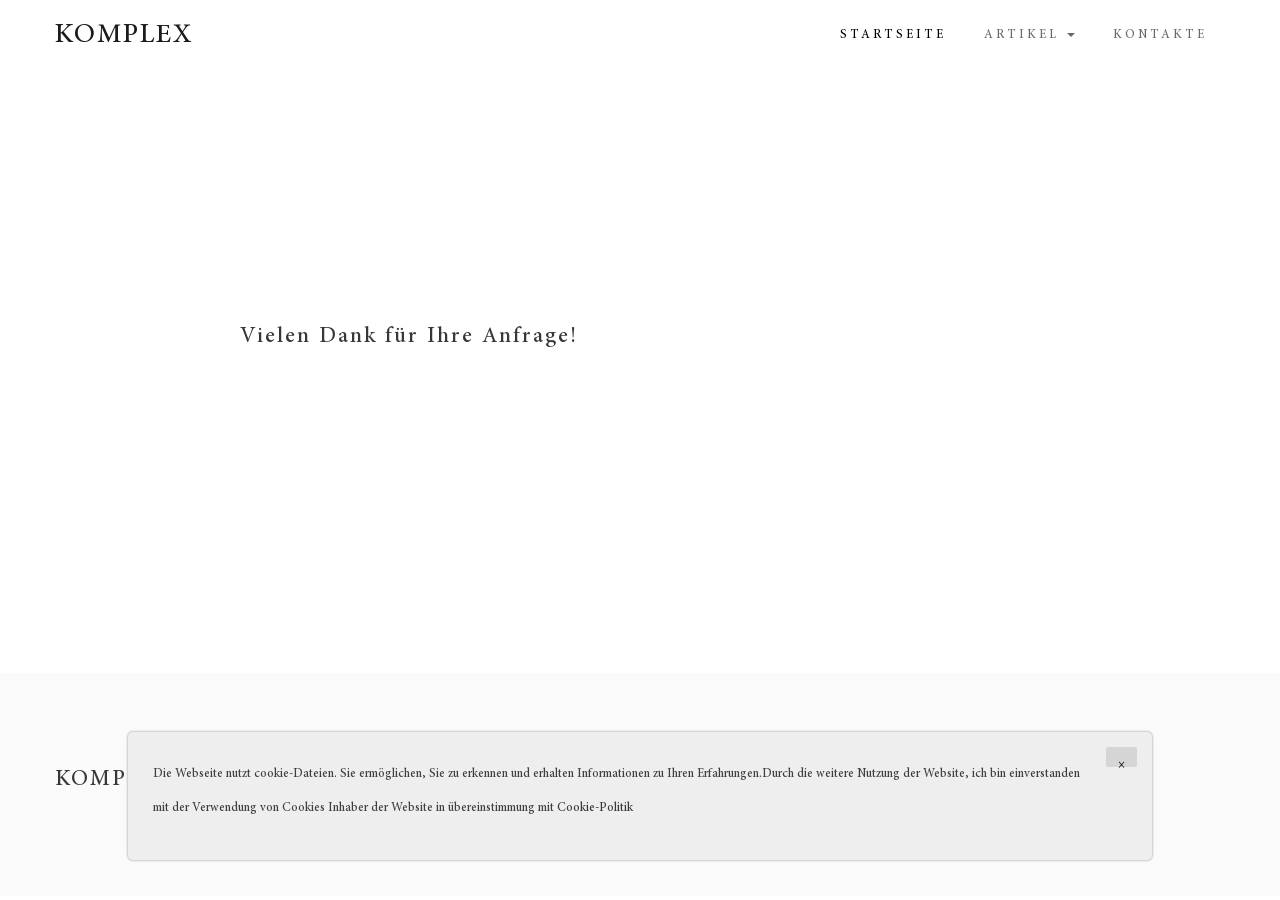
<file: html/thanks.html>
<!doctype html>
<html class="no-js" lang="en">
<head>
    <meta charset="utf-8">
    <title>Vielen Dank für Ihre Anfrage!</title>
    <meta content="" name="description">
    <meta content="width=device-width, initial-scale=1" name="viewport">

    <link href="css/bootstrap.min.css" rel="stylesheet">
    <link href="css/style.css" rel="stylesheet">
    <link href="css/fontawesome-all.css" rel="stylesheet">
    <link href="css/animsition.min.css" rel="stylesheet">

    <!-- Favicon -->
    <link href="img/favicon.png" rel="icon" type="image/png">
</head>

<body>

<!-- HEADER -->
<header>
    <nav class="navbar navbar-default navbar-fixed-top">
        <div class="container">
            <div class="navbar-header">
                <button aria-controls="navbar" aria-expanded="false" class="navbar-toggle collapsed text-center"
                        data-target="#navbar" data-toggle="collapse" type="button">
                    <span class="sr-only"></span>
                    <span class="icon-bar"></span>
                    <span class="icon-bar"></span>
                    <span class="icon-bar"></span>
                </button>
                <a class="navbar-brand" href="index.html">komplex</a>
            </div>
            <div class="navbar-collapse collapse" id="navbar">
                <ul class="nav navbar-nav">
                    <li class="active"><a href="index.html">Startseite</a></li>
                    <li class="dropdown">
                        <a aria-expanded="false" aria-haspopup="true" class="dropdown-toggle" data-toggle="dropdown"
                           href="#"
                           role="button">Artikel <span class="caret"></span></a>
                        <ul class="dropdown-menu">
                            
                            <li><a href="571f5eb56eeac32454610d2d1feefd40.html">Thema: «Latente Archetyp — aktuelle nat...</a></li>
                            

                            <li><a href="5Ho3ELhdDgGunMv.html">Thema: «Soziale Automatismus: Voraussetzu...</a></li>
                            

                            <li><a href="kMqcmN4chErOSrC.html">Thema: «Warum ändern Sie das Objekt?»</a></li>
                            

                            <li><a href="5e78d1ecb35f2958e649ca08a695708b.html">Thema: «Opportunicheskiy Komplex: das sel...</a></li>
                            

                            <li><a href="cMUVt10YdiL32lMeyPvsk0xblSGJ9b.html">Thema: «Sexy Homöostase: Hypothese und T...</a></li>
                            

                        </ul>
                    </li>
                    <li class=""><a href="contact.html">Kontakte</a></li>
                </ul>
            </div><!--/.navbar-collapse -->
        </div>
    </nav>
</header>
<!-- / HEADER -->

<!--Thanks section start-->
<div class="main-content thx-area">
    <h2>Vielen Dank für Ihre Anfrage!</h2>
</div>
<!--Thanks section end -->

<!-- FOOTER -->
<footer class="section-footer" id="footer">
    <div class="container">
        <div class="row">
            <div class="col-xs-12 col-md-4">
                <h2 class="text-uppercase">komplex</h2>
            </div>
            <div class="footer--menu col-xs-12 col-md-8">
                <ul class="list-unstyled list-inline text-uppercase">
                    <li>
                        <a href="index.html">Startseite</a>
                    </li>
                    <li>
                        <a href="contact.html">Kontakte</a>
                    </li>
                    <li>
                        <a href="policy.html">Datenschutzerklärung</a>
                    </li>
                    <li>
                        <a href="terms.html">Die Allgemeinen Geschäftsbedingungen</a>
                    </li>
                    <li>
                        <a href="message_for_oss.html">Обращение к посетителям</a>
                    </li>
                </ul>
            </div>
        </div>
    </div>
</footer>
<!-- / FOOTER -->


<!-- /////// JS  /////// -->

<!-- JQUERY Scripts (CDN) -->
<script>window.jQuery || document.write('<script src="js/vendor/jquery-1.11.2.min.js"><\/script>')</script>

<!-- Bootstrap Scripts -->
<script src="js/vendor/modernizr-2.8.3.min.js"></script>
<script src="js/vendor/bootstrap.min.js"></script>

<!-- Web Site Scripts -->
<script src="js/vendor/animsition.min.js"></script>
<script src="js/vendor/animsition-config.js"></script>
<script src="js/vendor/jquery.smoothwheel.js"></script>
<script src="js/vendor/img-parallax.js"></script>
<script src="js/scripts.js"></script>

<div class='cookie-banner'>
    <p>
        Die Webseite nutzt cookie-Dateien. Sie ermöglichen, Sie zu erkennen und erhalten Informationen zu Ihren Erfahrungen.Durch die weitere Nutzung der Website, ich bin einverstanden mit der Verwendung von Cookies Inhaber der Website in übereinstimmung mit  <a href="https://en.wikipedia.org/wiki/HTTP_cookie" target="_blank">Cookie-Politik</a>
    </p>
    <button class='close-cookie'>&times;</button>
</div>
<script>
    window.onload = function () {
        $('.close-cookie').click(function () {
            $('.cookie-banner').fadeOut();
        })
    }
</script>
<script>
    let elems = document.querySelectorAll('.server-name');
    elems.forEach((elem) => {
        elem.innerHTML = window.location.hostname
    })
</script>
</body>
</html>
</file>
<file: html/css/style.css>
/*====================================================================================
--------------------------------------------------------------------------------------


    1.   IMPORT FILES
    2.   MAIN
    3.   NAVIGATION / HEADER
    4.   SECTIONS


/*==========================================================
    1.   IMPORT FILES
==========================================================*/

/* Fonts */
@font-face {
    font-family: 'AdobeArabicRegular';
    src: url('../fonts/adobe_arabic_regular.woff') format('woff'),
    url('../fonts/adobe_arabic_regular.ttf') format('truetype');
}

@font-face {
    font-family: 'AdobeArabicItalic';
    src: url('../fonts/adobe_arabic_italic.woff') format('woff'),
    url('../fonts/adobe_arabic_italic.ttf') format('truetype');
}

@font-face {
    font-family: 'AdobeArabicBold';
    src: url('../fonts/adobe_arabic_bold.woff') format('woff'),
    url('../fonts/adobe_arabic_bold.ttf') format('truetype');
}

/* Google Fonts */
@import url(https://fonts.googleapis.com/css?family=Montserrat:600);

/*==========================================================
    2.   MAIN
==========================================================*/
html {
    width: 100%;
    height: 100%;
    -webkit-font-smoothing: antialiased;
    -moz-osx-font-smoothing: grayscale;
    overflow-x: hidden;
}

body {
    color: #3e3e3e;
    font-size: 17px;
    line-height: 34px;
    font-family: 'AdobeArabicRegular', serif;
    overflow-x: hidden;
}

p {
    font-style: normal;
    line-height: 34px;
}

strong {
    font-family: 'AdobeArabicBold', serif;
    font-weight: 400;
}

h1, h2, h3, h4, h5, h6 {
    color: #373737;
}

h1 {
    font-size: 42px;
    letter-spacing: 10px;
    text-transform: uppercase;
}

h2 {
    font-size: 30px;
    letter-spacing: 2px;
}

h3 {
    font-size: 24px;
    letter-spacing: 1px;
}

h4 {
    font-size: 22px;
}

h5 {
    font-size: 19px;
}

h6 {
    font-size: 18px;
}

a {
    -webkit-transition: all 0.3s ease;
    -moz-transition: all 0.3s ease;
    -o-transition: all 0.3s ease;
    -ms-transition: all 0.3s ease;
    transition: all 0.3s ease;
}

a,
a:focus {
    color: #373737;
}

a:hover {
    color: #1e1e1e;
    text-decoration: none;
}

::-moz-selection {
    color: #000;
    background: #ddd;
}

::selection {
    color: #000;
    background: #ddd;
}

.underline {
    text-decoration: none;
    position: relative;
}

.underline:after {
    content: "\00a0";
    width: 0%;
    position: absolute;
    border-bottom: 1px solid #1e1e1e;
    bottom: -1px;
    left: 0%;
    height: 3px;
    transition: all 0.35s cubic-bezier(0.25, 0.1, 0.25, 1);
}

.underline:hover:after {
    width: 100%;
}

.link-opacity {
    opacity: 9;
    transition: all 0.35s ease;
}

.link-opacity:hover {
    opacity: .5;
}

/*==========================================================
    3.   NAVIGATION / HEADER
==========================================================*/
/* Navigation */
.container-fluid > .navbar-collapse,
.container-fluid > .navbar-header,
.container > .navbar-collapse,
.container > .navbar-header {
    margin-right: -15px;
    margin-left: -15px;
}

.navbar-default .navbar-nav > .open > a,
.navbar-default .navbar-nav > .open > a:focus,
.navbar-default .navbar-nav > .open > a:hover {
    color: #555;
    background-color: transparent;
}

.dropdown-menu > li > a {
    font-size: 1.2em;
}

.navbar-brand {
    color: #1b1b1b;
    float: left;
    height: 50px;
    padding: 25px 0;
    font-size: 37px;
    line-height: 20px;
    letter-spacing: 2px;
    text-transform: uppercase;
}

.navbar-default {
    background-color: transparent;
    border-color: transparent;
    min-height: 70px;
    transition: background-color 1s ease;
}

.navbar-fixed-top.navbar-scrolled {
    background-color: #fff;
    transition: background-color 1s ease;
}

@media (min-width: 768px) {
    .navbar-nav {
        float: right;
        margin: 0;
    }
}

@media (max-width: 768px) {
    .navbar-collapse .container {
        padding: 0;
    }

    .navbar-brand {
        margin-left: 15px;
    }

    .navbar-collapse {
        background-color: #fff;
    }

    .navbar-default {
        background-color: #fff;
    }
}

@media (min-width: 768px) {
    .navbar > .container .navbar-brand,
    .navbar > .container-fluid .navbar-brand {
        margin-left: 0;
    }
}

.navbar-default .navbar-brand {
    color: #1b1b1b;
}

.navbar-default .navbar-nav > li > a {
    color: #696969;
    letter-spacing: 3px;
    min-height: 70px;
    text-transform: uppercase;
}

.navbar-default .navbar-nav > li > a:focus,
.navbar-default .navbar-nav > li > a:hover {
    color: #000;
    background-color: transparent;
}

.navbar-default .navbar-nav > .active > a,
.navbar-default .navbar-nav > .active > a:focus,
.navbar-default .navbar-nav > .active > a:hover {
    color: #000;
    background-color: transparent;
}

.nav > li > a {
    position: relative;
    display: block;
    padding: 25px 18px 0 20px;
}

.navbar-toggle {
    position: relative;
    float: right;
    padding: 10px;
    margin-top: 18px;
    margin-right: 15px;
    background-color: transparent;
    background-image: none;
    border: 0;
    border-radius: 0;
}

.navbar-collapse {
    border-top: 0;
}

.navbar-fixed-bottom .navbar-collapse,
.navbar-fixed-top .navbar-collapse {
    max-height: none;
}

.navbar-default .navbar-toggle:focus,
.navbar-default .navbar-toggle:hover {
    background-color: transparent;
}

.navbar-default .navbar-toggle .icon-bar {
    background-color: #1b1b1b;
}

.navbar-toggle .icon-bar {
    display: block;
    width: 28px;
    height: 2px;
    border-radius: 0;
}

/* Icons menu */
.icon-search {
    background: url(img/icon-search.svg);
    width: 20px;
    height: 20px;
    margin: 0 18px;
    border: none;
    top: 25px;
    cursor: pointer;
}

.icon-cart {
    background: url(img/icon-cart.svg);
    width: 20px;
    height: 20px;
    display: inline-block;
    border: none;
    top: 25px;
    cursor: pointer;
}

.icon-cart span {
    color: #777;
    font-family: 'Montserrat', sans-serif;
    font-size: 8px;
    text-align: center;
    display: inline-block;
    top: -10px;
    left: 14px;
    position: absolute;
}

/* Search effect */
label {
    display: inline-block;
    max-width: 100%;
    margin-bottom: 20px;
    font-weight: 400;
}

.search-field {
    background-color: transparent;
    background-image: url(img/icon-search.svg);
    background-position: 5px center;
    background-repeat: no-repeat;
    background-size: 20px 20px;
    border: none;
    top: 15px;
    cursor: pointer;
    height: 37px;
    margin: 0 18px;
    padding: 0 0 0 34px;
    position: relative;
    -webkit-transition: width 400ms ease, background 400ms ease;
    transition: width 400ms ease, background 400ms ease;
    width: 0;
}

.search-field:focus {
    background-color: #fff;
    border: 1px solid #696969;
    cursor: text;
    outline: 0;
    width: 215px;
}

.search-submit {
    display: none;
}

input[type="search"] {
    -webkit-appearance: textfield;
}

/* Header */
.featured-posts {
    margin: 70px 0 0;
}

.featured-posts .img-wrapper img {
    height: 490px;
    object-fit: cover;
}

@media (max-width: 1199px) {
    .featured-posts {
        margin: 70px 0 -30px;
    }
}

.featured-posts .container {
    padding-right: 0;
    padding-left: 0;
}

/* Header store page */
.store-page {
    margin: 70px 0 0;
}

.store-page .mb-30 {
    margin-bottom: 30px;
}

@media (max-width: 990px) {
    .store-page .mb-30 {
        margin-bottom: 0;
    }
}

.store-page .container {
    padding-right: 0;
    padding-left: 0;
}

/* Back to top */
.back-to-top {
    cursor: pointer;
}

button.back-to-top {
    background: #fff;
    height: 0;
    width: 0;
    overflow: hidden;
    border-radius: 4px;
    -webkit-border-radius: 4px;
    -moz-border-radius: 4px;
    color: #373737;
    clear: both;
    visibility: hidden;
    position: fixed;
    cursor: pointer;
    display: block;
    border: none;
    right: 50px;
    bottom: 50px;
    font-size: 0px;
    outline: 0 !important;
    z-index: 99;
    transition: all .4s ease;
}

button.back-to-top:hover,
button.back-to-top:active,
button.back-to-top:focus, {
    outline: 0 !important;
}

button.back-to-top:hover {
    opacity: .75;
}

button.back-to-top::before {
    content: '';
    background: url(img/icon-top.svg);
    width: 20px;
    height: 20px;
    left: 8px;
    display: block;
    margin: 0;
    border: none;
    cursor: pointer;
    position: relative;
}

button.back-to-top.show {
    display: block;
    background: #f2f2f2;
    color: #373737;
    font-size: 30px;
    right: 25px;
    bottom: 25px;
    height: 50px;
    width: 50px;
    visibility: visible;
}

/*==========================================================
    4.   SECTIONS
==========================================================*/
/* Img effect */
.img-wrapper {
    margin: 0 auto;
    list-style: none;
    text-align: center;
    position: relative;
}

.img-wrapper figure {
    float: left;
    overflow: hidden;
    text-align: center;
    cursor: pointer;
    position: relative;
}

.img-wrapper figure img {
    display: block;
    min-height: 100%;
    max-width: 100%;
    position: relative;
}

.img-wrapper figure figcaption {
    padding: 3em;
    color: #373737;
    -webkit-backface-visibility: hidden;
    backface-visibility: hidden;
    bottom: 0;
}

.img-wrapper figure figcaption::before,
.img-wrapper figure figcaption::after {
    pointer-events: none;
}

.img-wrapper figure figcaption,
.img-wrapper figure figcaption > a {
    top: 0;
    left: 0;
    width: 100%;
    height: 100%;
    position: absolute;
}

.img-wrapper figure figcaption > a {
    text-indent: 200%;
    white-space: nowrap;
    font-size: 0;
    opacity: 0;
    z-index: 1000;
}

.img-wrapper figure h2,
.img-wrapper figure p {
    margin: 0;
}

.img-wrapper figure p {
    letter-spacing: 1px;
}

figure.img-effect {
    background: #fff;
}

figure.img-effect img {
    max-width: none;
    width: -webkit-calc(100% + 20px);
    width: calc(100% + 20px);
    -webkit-transition: opacity 0.35s, -webkit-transform 0.35s;
    transition: opacity 0.35s, transform 0.35s;
    -webkit-transform: translate3d(-10px, 0, 0);
    transform: translate3d(-10px, 0, 0);
    -webkit-backface-visibility: hidden;
    backface-visibility: hidden;
}

figure.img-effect:hover img {
    opacity: .5;
    -webkit-transform: translate3d(0, 0, 0);
    transform: translate3d(0, 0, 0);
}

figure.img-effect figcaption {
    text-align: left;
}

figure.img-effect h2 {
    overflow: hidden;
    padding: 0;
    position: relative;
    opacity: 0;
    -webkit-transition: opacity 0.35s, -webkit-transform 0.35s;
    transition: opacity 0.35s, transform 0.35s;
}

figure.img-effect:hover h2 {
    overflow: hidden;
    padding: 0;
    position: relative;
    opacity: 1;
}

figure.img-effect h2::after {
    content: '';
    bottom: 0;
    left: 0;
    width: 50%;
    height: 1px;
    background: #373737;
    -webkit-transition: -webkit-transform 0.35s;
    transition: transform 0.35s;
    -webkit-transform: translate3d(-100%, 0, 0);
    transform: translate3d(-100%, 0, 0);
    position: absolute;
}

figure.img-effect:hover h2::after {
    -webkit-transform: translate3d(0, 0, 0);
    transform: translate3d(0, 0, 0);
}

figure.img-effect p {
    font-size: 17px;
    text-transform: uppercase;
    padding: 0;
    opacity: 0;
    -webkit-transition: opacity 0.35s,
    -webkit-transform 0.35s;
    transition: opacity 0.35s, transform 0.35s;
    -webkit-transform: translate3d(100%, 0, 0);
    transform: translate3d(100%, 0, 0);
}

figure.img-effect:hover p {
    opacity: 1;
    -webkit-transform: translate3d(0, 0, 0);
    transform: translate3d(0, 0, 0);
}

/* Centered posts */
.centered-posts .container {
    margin-top: 30px;
    padding-right: 0;
    padding-left: 0;
}

.centered-posts img {
    height: 350px;
    object-fit: cover;
}

.img-view {
    opacity: 1;
    -webkit-transition: opacity 0.35s;
    transition: opacity 0.35s;
}

.img-view:hover {
    opacity: .5;
}

.wrapper-title {
    padding: 0 0 30px 10px;
}

.wrapper-title h3 {
    margin-top: 12px;
}

.wrapper-title p {
    font-size: 15px;
    line-height: 10px;
    text-transform: uppercase;
    letter-spacing: 1px;
}

.wrapper-title-alt {
    padding: 0 0 30px;
}

.wrapper-title-alt h3 {
    margin-top: 12px;
}

.wrapper-title-alt p {
    font-size: 15px;
    line-height: 10px;
    text-transform: uppercase;
    letter-spacing: 1px;
}

/* Bottom posts */
.section-bottom .container {
    padding-right: 0;
    padding-left: 0;
    margin-bottom: 40px;
    top: -12px;
    position: relative;
}

.section-bottom .img-wrapper img {
    height: 490px;
    object-fit: cover;
}

.subscribe-now {
    padding-left: 55px;
    position: relative;
}

.subscribe-now p {
    font-size: 17px;
    text-transform: uppercase;
    text-align: left;
}

/* Bottom posts in blog page */
.section-bottom-blog .container {
    padding-right: 0;
    padding-left: 0;
    margin-bottom: 125px;
    top: -12px;
    position: relative;
}

.section-bottom-blog .img-wrapper img {
    height: 490px;
    object-fit: cover;
}

/* Store section */
.section-store .container {
    padding-right: 0;
    padding-left: 0;
    margin-bottom: 30px;
    position: relative;
}

.section-store .img-wrapper img {
    max-height: 490px;
    object-fit: cover;
}

.section-title {
    padding: 0 0 30px 30px;
}

.post-title h2,
.page-title h2 {
    line-height: 24px;
}

.section-title p,
.post-title p,
.page-title p {
    font-size: 17px;
    text-transform: uppercase;
    line-height: 18px;
    letter-spacing: 1px;
}

.subtitle-underline p {
    display: inline-block;
    border-bottom: 1px solid #eee;
    padding-bottom: 4px;
}

.more-products {
    margin-top: 20px;
    text-align: right;
}

.more-products a {
    font-family: 'AdobeArabicItalic';
    font-size: 22px;
    text-align: right;
    padding-right: 7px;
    letter-spacing: 1px;
}

.wishlist a {
    color: #696969;
    right: 40px;
    bottom: 15px;
    opacity: 1;
    position: absolute;
    z-index: 1002;
}

@media (max-width: 990px) {
    .wishlist a {
        right: -45%;
        top: -50px;
        position: relative;
    }
}

/* Footer */
.section-footer {
    background: #fafafa;
    padding: 70px 0 55px;
    margin-top: 70px;
}

.section-footer .container {
    padding-right: 0;
    padding-left: 0;
}

.logo-footer p {
    color: #1b1b1b;
    font-size: 37px;
}

.logo-footer p span {
    font-family: 'AdobeArabicBold';
    color: #777777;
    font-size: 47px;
}

.logo-footer h5 {
    color: #1e1e1e;
    padding-bottom: 12px;
}

.wrapper-footer {
    margin-top: 70px;
}

.wrapper-footer p {
    font-size: 19px;
}

.wrapper-footer i {
    color: #777777;
    font-size: 30px;
}

@media (max-width: 1200px) {
    .wrapper-footer .text-left {
        text-align: center;
    }

    .wrapper-footer .text-right {
        text-align: center;
    }
}

/* Post */
.header-post {
    max-height: 590px;
}

.header-post img {
    width: 100%;
    height: 100%;
    object-fit: contain;
    position: relative;
}

.img-parallax {
    width: 100vmax;
    top: 0;
    left: 50%;
    -ms-transform: translate(-50%, 0);
    -webkit-transform: translate(-50%, 0);
    -moz-transform: translate(-50%, 0);
    -o-transform: translate(-50%, 0);
    transform: translate(-50%, 0);
    pointer-events: none;
    position: absolute;
    z-index: -1;
}

.overlay {
    background: rgba(255, 255, 255, 0.55);
    top: 0;
    left: 0;
    width: 100%;
    height: 590px;
    position: absolute;
    z-index: 1;
}

.content-wrapper {
    background: #fff;
    min-height: 700px;
    width: 100%;
    height: 100%;
    left: 0;
    padding: 40px 0 0;
    position: relative;
    z-index: 3;
}

@media (min-width: 990px) {
    .content-wrapper .col-md-8 {
        padding-left: 0;
        padding-right: 0;
    }
}

.content-post p {
    font-size: 19px;
    line-height: 24px;
}

.content-post h4 {
    padding: 50px 0 0;
}

.content-post a {
    font-family: 'AdobeArabicBold';
    text-decoration: underline;
}

.img-post figcaption {
    font-family: 'AdobeArabicItalic';
    color: #696969;
    font-size: 19px;
    text-align: right;
    padding: 33px 0 0;
}

.pagination-wrapper {
    padding: 80px 0 20px;
}

@media (min-width: 990px) {
    .pagination-wrapper .col-sm-6 {
        padding-left: 0;
        padding-right: 0;
    }
}

@media (max-width: 768px) {
    .pagination-wrapper .text-left {
        text-align: center;
    }

    .pagination-wrapper .text-right {
        text-align: center;
    }

}

/* Product Page */
.product-description p {
    font-size: 19px;
    line-height: 24px;
    padding: 50px 0;
}

.product-description h4 {
    padding: 50px 0 0;
}

.product-description a {
    font-family: 'AdobeArabicBold';
    text-decoration: underline;
}

.product-description .single-img {
    margin: 50px 0 20px;
}

.align-title-left {
    float: left;
}

.align-title-right {
    float: right;
}

@media (max-width: 768px) {
    .align-title-left {
        float: none;
    }

    .align-title-right {
        float: none;
    }
}

sup {
    vertical-align: sub;
    font-size: 0.7em;
}

.add-wrapper p {
    padding: 0;
}

.add-wrapper a {
    text-decoration: none;
}

/* Buttons */
.btn {
    font-family: 'Montserrat', sans-serif !important;
    font-size: 14px;
    letter-spacing: 1px;
    padding: 15px 45px;
    text-transform: uppercase;
    text-decoration: none !important;
    border: none;
    -webkit-border-radius: 0;
    -moz-border-radius: 0;
    border-radius: 0;
    -webkit-background-clip: padding-box;
    -moz-background-clip: padding-box;
    background-clip: padding-box;
    transition: color 0.2s linear, background-color 0.2s linear;
}

.btn:active,
.btn:focus,
.btn.active {
    background-image: none;
    outline: 0;
    -webkit-box-shadow: none;
    box-shadow: none;
    outline: none !important;
}

.btn.btn-default {
    background-color: #272727;
    color: #fff;
    border: 0;
}

.btn.btn-default:hover {
    background-color: #ddd;
    color: #000;
    border: 0;
}

.btn-more:before {
    color: #1e1e1e;
    content: '+';
    font-size: 1.1em;
    top: 10px;
    right: 1px;
    opacity: 0;
    position: relative;
    transition: all 0.2s linear;
}

.btn-more:hover:before {
    content: '+';
    top: 0;
    opacity: 1;
    transition: all 0.2s linear;
}

.back-home {
    padding: 50px 0 0;
    text-align: center !important;
}

/* Contact form */
.contact-form .col-md-12 {
    padding-left: 0;
    padding-right: 0;
}

.contact-form .col-md-6:first-child {
    padding-left: 0;
    padding-right: 5px;
}

.contact-form .col-md-6 {
    padding-left: 0;
    padding-right: 0;
}

@media (max-width: 1200px) {
    .contact-form .send {
        margin-bottom: 70px
    }
}

.contact-wrapper {
    padding: 50px 0 100px;
}

.controls input {
    width: 100%;
}

.controls textarea {
    width: 100%;
    resize: none;
}

.controls input,
.controls textarea {
    font-family: 'Montserrat', sans-serif;
    font-size: 11px;
    text-transform: uppercase;
    padding: 15px;
    border-top: 0;
    border-right: 0;
    border-bottom: 1px solid #e3e3e3;
    border-left: 0;
}

.controls input:focus,
.controls textarea:focus {
    background-color: #f2f2f2;
}

.help-block {
    display: block;
    margin-top: 5px;
    margin-bottom: 10px;
    color: #f9c7d0;
}

.alert {
    font-family: 'Montserrat';
    font-size: 11px;
    text-transform: uppercase;
    border-radius: 0;
}

/* Cart */
.header-alt {
    background: #fafafa;
    padding: 90px 0 20px;
}

.header-alt .col-md-12 {
    padding-left: 0;
    padding-right: 0;
}

.breadcrumb {
    padding: 8px 0;
    margin-top: 15px;
    margin-bottom: 20px;
    list-style: none;
    background-color: #fafafa;
    border-radius: 0;
}

.cart-wrapper {
    background: #fff;
    min-height: 700px;
    width: 100%;
    height: 100%;
    left: 0;
    padding: 40px 0 0;
    position: relative;
}

@media (min-width: 990px) {
    .cart-wrapper .col-md-8 {
        padding-left: 0;
        padding-right: 0;
    }
}

/* Table cart */
.table > tbody > tr > td,
.table > tbody > tr > th,
.table > tfoot > tr > td,
.table > tfoot > tr > th,
.table > thead > tr > td,
.table > thead > tr > th {
    border-top: 0;
    border-bottom: 1px solid #e3e3e3;
}

.table-cart {
    margin-top: 40px;
    width: 95%;
}

.table-cart img {
    max-width: 100px;
    max-height: 100px;
}

.table-cart > tbody > tr > td input {
    border: 0;
}

.table-cart h3,
.table-cart h5 {
    margin: 0;
}

.qty-wrapper {
    width: 130px;
    top: 13px;
    position: relative;
}

.qty-wrapper .input-group {
    border: 1px solid #e3e3e3;
    padding: 0 10px;
    top: 15px;
    position: relative;
}

.input-group-btn button {
    background: none;
    font-size: 22px;
    padding: 2px 0 0;
}

.form-control {
    display: block;
    width: 100%;
    height: 34px;
    padding: 5px 20px;
    font-size: 18px;
    line-height: 1.42857143;
    color: #555;
    background-color: #fff;
    background-image: none;
    border: 1px solid #ccc;
    border-radius: 4px;
    -webkit-box-shadow: none;
    box-shadow: inset none;
    -webkit-transition: none;
    -o-transition: none;
    transition: none;
}

.form-control:focus {
    border-color: none;
    -webkit-box-shadow: none;
    box-shadow: none;
}

.item-wrapper li {
    list-style: none;
    display: inline-block;
}

.product-thumb {
    width: 100px;
}

.item-title {
    text-align: left;
    top: 10px;
    left: 10px;
    position: relative;
}

.remove-item {
    width: 80px;
    text-align: right;
}

.remove-item span {
    padding-top: 50%;
    font-size: 20px;
    right: 5px;
    position: relative;
}

.coupon-code .form-control {
    padding: 5px 0;
}

.update-cart {
    top: 4px;
    position: relative;
}

/* Cart total */
.cart-total-wrapper {
    background-color: #fafafa;
    padding: 20px 30px 50px 30px;
    margin-top: 40px;
}

.table-total > tbody > tr > td,
.table-total > tbody > tr > th,
.table-total > tfoot > tr > td,
.table-total > tfoot > tr > th,
.table-total > thead > tr > td,
.table-total > thead > tr > th {
    border-top: 0;
    border-bottom: 0 !important;
}

.table-total > tbody > tr:last-child {
    border-top: 1px solid #ddd;
}

.table-total {
    margin-top: 40px;
}

.table-total > tbody > tr > td input {
    border: 0;
}

.table-total h4 {
    margin-top: 4px;
}

.table-total p {
    font-size: 19px;
}

/* Checkout */
.checkout-wrapper {
    background: #fff;
    width: 100%;
    height: 100%;
    left: 0;
    padding: 40px 0 0;
    position: relative;
}

@media (min-width: 990px) {
    .checkout-wrapper .col-md-12 {
        padding-left: 0;
        padding-right: 0;
    }
}

#accordion {
    margin-top: 40px;
}

#accordion a:focus {
    text-decoration: none;
}

#accordion input {
    border: 0;
}

.checkout-wrapper .panel-default > .panel-heading {
    color: #6969;
    background-color: #fff;
    border-color: #eee;
}

.checkout-wrapper .panel-group .panel {
    border-radius: 0;
}

.checkout-wrapper .panel {
    margin-bottom: 10px;
    background-color: #fff;
    border-radius: 0;
    -webkit-box-shadow: 0;
    box-shadow: 0;
}

/* Checkout - Contact form */
.login-form .col-md-4 {
    padding-left: 0;
    padding-right: 0;
}

.login-form .col-md-4:first-child {
    padding-left: 0;
    padding-right: 5px;
}

.login-form .col-md-4 {
    padding-left: 0;
    padding-right: 0;
}

.login-form .controls input {
    width: 100%;
}

.login-form .controls textarea {
    width: 100%
}

.login-form button {
    margin-top: 40px;
}

.login-form .controls input,
.login-form .controls textarea {
    font-family: 'Montserrat', sans-serif;
    font-size: 11px;
    text-transform: uppercase;
    padding: 15px;
    border-top: 0;
    border-right: 0;
    border-bottom: 1px solid #e3e3e3 !important;
    border-left: 0;
}

.login-form .controls input:focus,
.login-form .controls textarea:focus {
    background-color: #f2f2f2;
}

/* Cart message */
.cart-message-wrapper {
    background: #fff;
    width: 100%;
    height: 100%;
    left: 0;
    padding: 40px 0 0;
    position: relative;
}

@media (min-width: 990px) {
    .cart-message-wrapper .col-md-12 {
        padding-left: 0;
        padding-right: 0;
    }
}

.return-wrapper {
    margin: 50px 0;
}

.post-item {
    padding-top: 15px;
}

.footer--menu {
    padding-top: 20px;
}

header {
    margin-bottom: 60px;
    background-color: transparent;
}

.post-title {
    margin: 30px 0;
}

.main-content {
    padding: 60px 0;
}

.main-content.thx-area {
    padding: 24rem !important;
}

.content-post {
    margin-bottom: 8rem;
}

.img-effect figcaption > div {
    position: relative;
    z-index: -99;
}

.cookie-banner {
    position: fixed;
    display: flex;
    bottom: 40px;
    left: 10%;
    right: 10%;
    width: 80%;
    padding: 15px 15px;
    align-items: start;
    justify-content: space-between;
    background-color: #eee;
    border-radius: 5px;
    box-shadow: 0 0 2px 1px rgba(0, 0, 0, 0.2);
    z-index: 10000;
}

.close-cookie {
    height: 20px;
    width: 40px;
    background-color: #d5d5d5;
    border: none;
    color: #000000;
    border-radius: 2px;
    cursor: pointer;
    opacity: 1 !important;
}

.cookie-banner p {
    padding: 10px;
}

.comment-leave-area {
    padding: 60px 45px 0px;
    overflow: auto;
}
</file>
